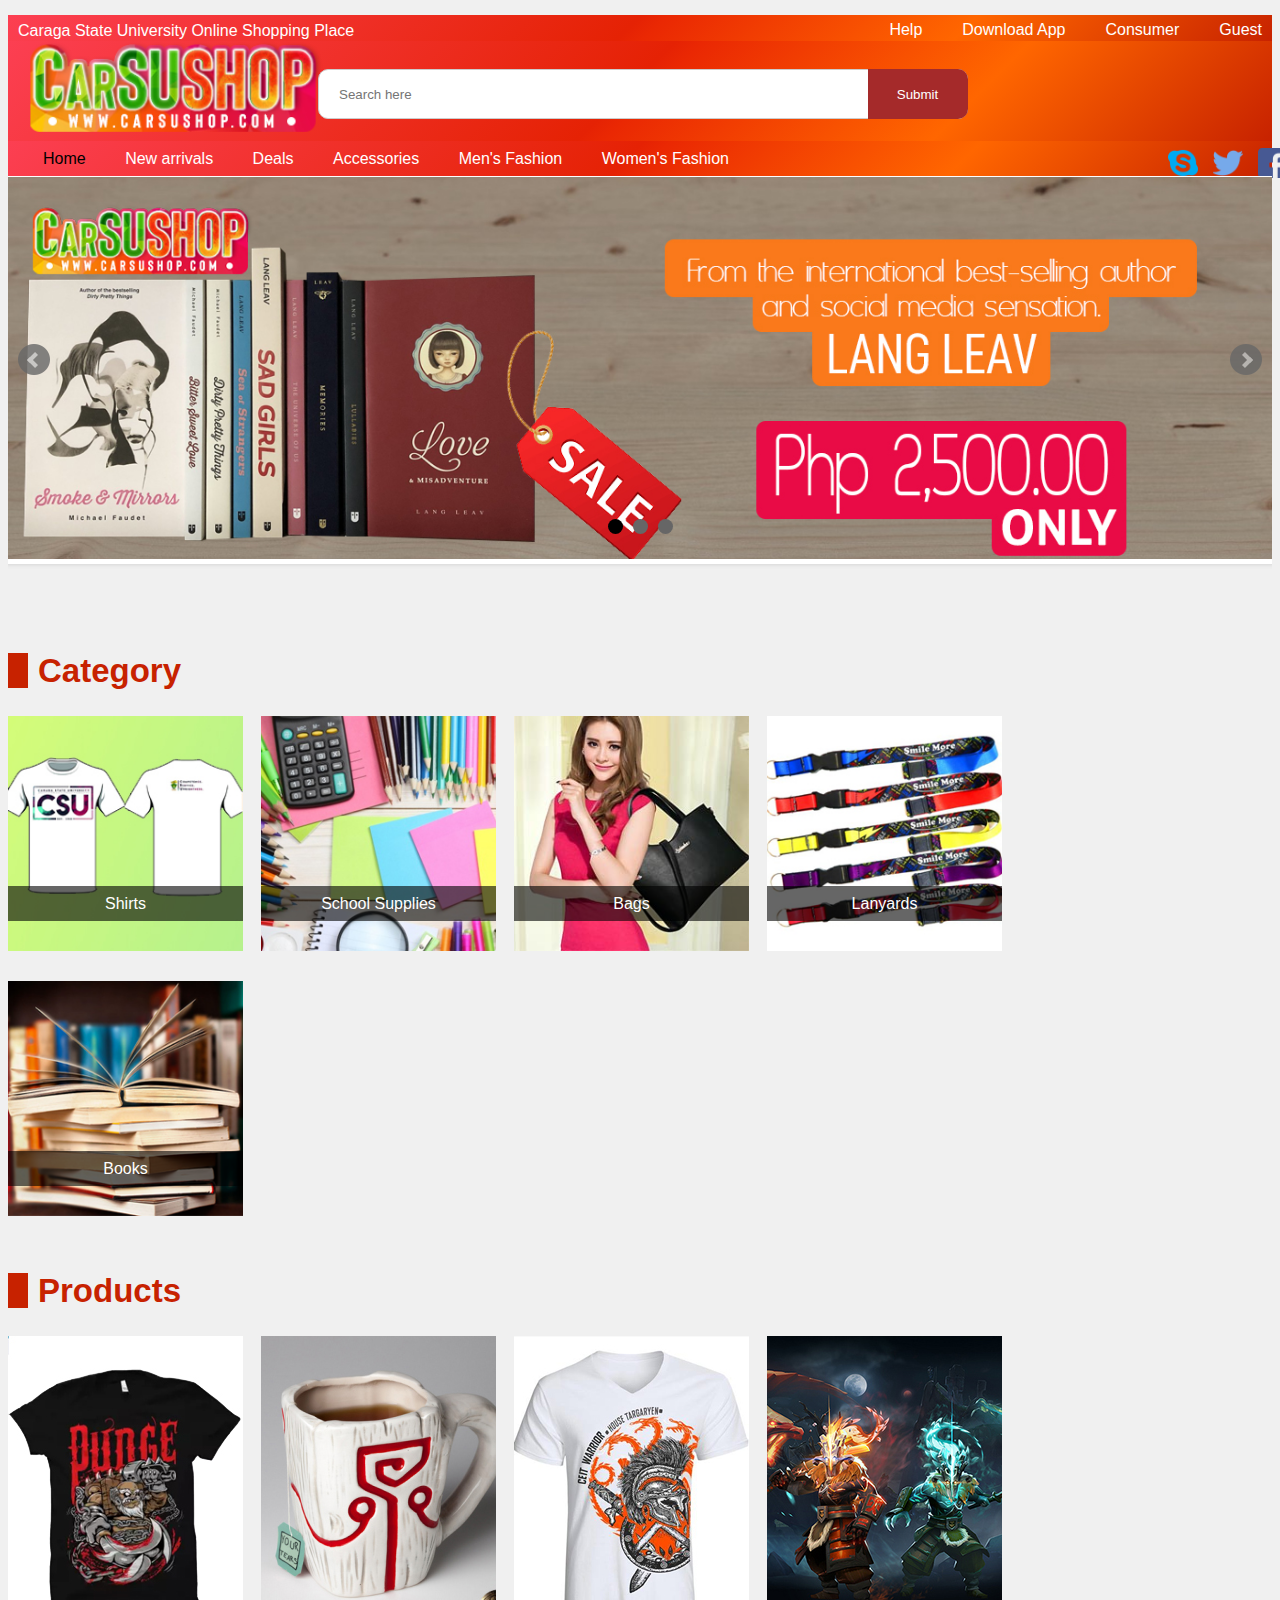
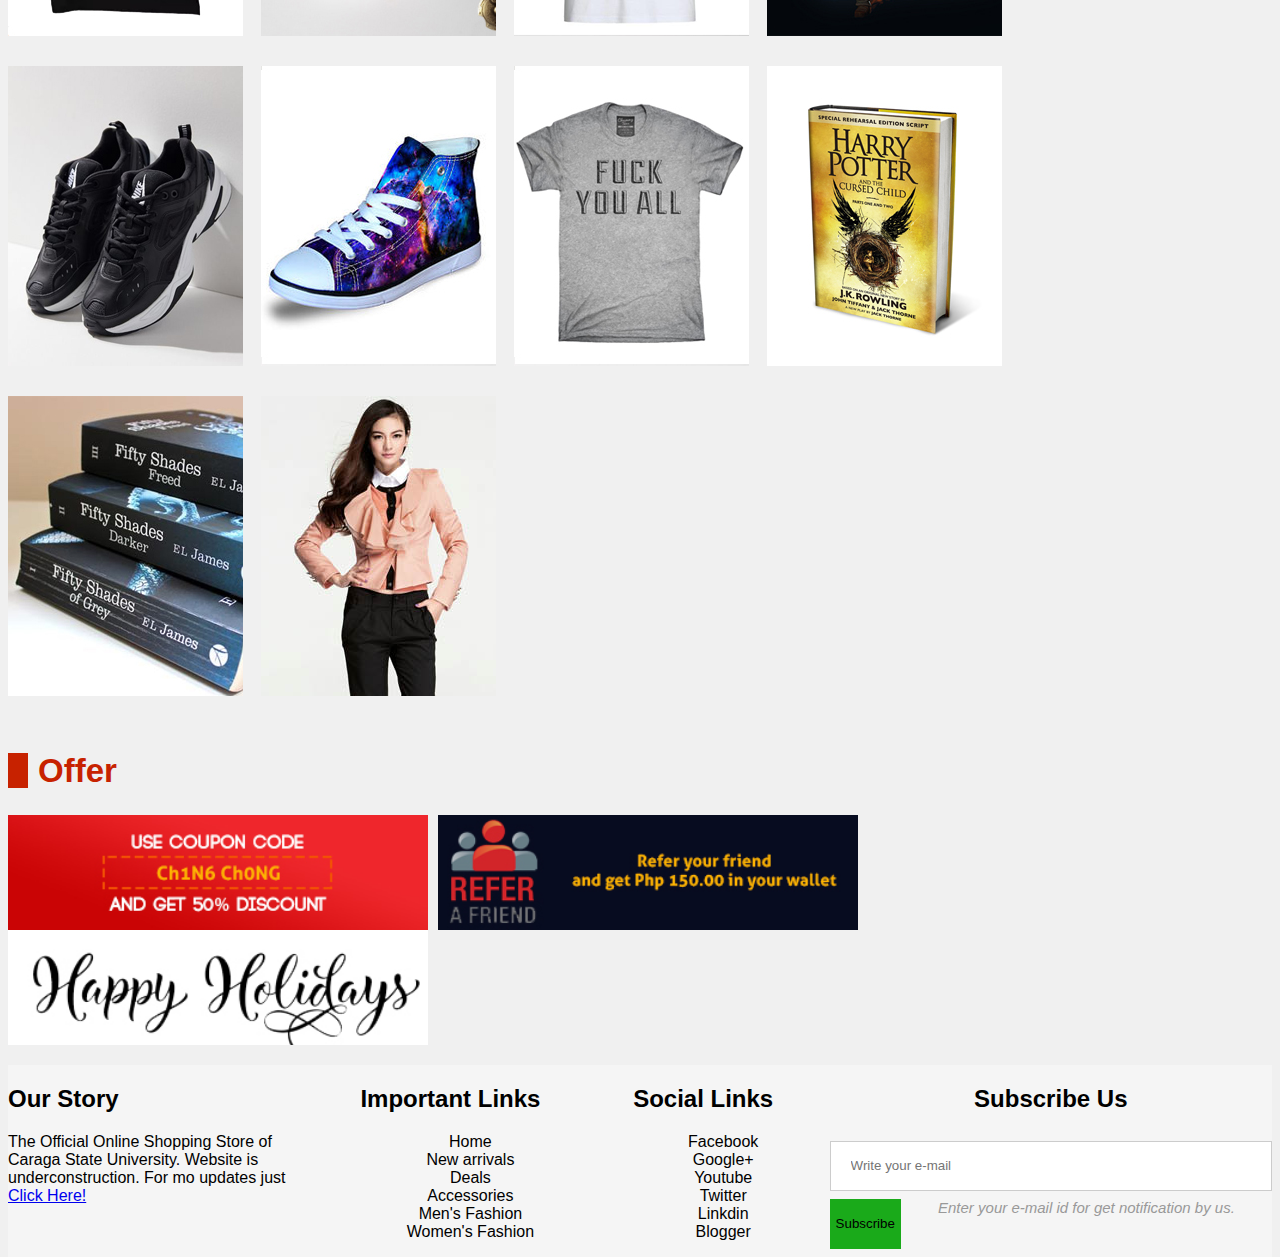
<file: CarSU Shop Online/index.html>
<html>

<head>
   <title>CarSU Online Shop</title>
    <link rel="shortcut icon" href="images/icons/CarSuLogo.png" />
    <link href="css/jquery.bxslider.css" rel="stylesheet" type="text/css">
    <link href="fa/css/font-awesome.min.css" rel="stylesheet">
    <link href="css/style.css" rel="stylesheet" type="text/css">
    <link rel="stylesheet" href="css/media.css">
</head>

<body>
    <div id="wrapper">
        <div id="header">
            <div id="subheader">
                <div class="container">
                      <p>Caraga State University Online Shopping Place</p>
                    <a href="#">Guest</a><a href="#">Consumer</a><a href="#">Download App</a><a href="#">Help</a>
                </div>
            </div>
            <!--==main header==-->
            <div id="main-header">
                <!--logo-->
                <div id="logo">
                     <a href="#"><img id = "img-logo" src="./images/Logo.png"></a> 
                </div>
                <!--==search area==-->
                <div id="search">
                    <form action="searcharea.html" method="get" name="frmSearch">
                        <input id = "searchbox" class="search-area" type="text" name="text" placeholder="Search here">
                        <input id = "searchbtn" class="search-btn" type="submit" name="submit" onclick="mysearch()">
                    </form>
                </div>
                <!--==user-menu==-->
                <div id="user-menu">
                    <li><a onclick="document.getElementById('id011').style.display='block'" style="width:auto;">Cart</a></li>
                    <li><a onclick="document.getElementById('id01').style.display='block'" style="width:auto;">Login</a></li>
                </div>
            </div>
        </div>
        <!----=====navigation bar==--->
        <div id="navigation">
           <a href="#" class="menu-togglr"><i class="fa fa-bars"></i></a>
            <nav id="mainav">
                <a  id = "highlight" href="index.html">Home</a>
                <a href="NewArrivals.html">New arrivals</a>
                <a href="Deals.html">Deals</a>
                <a href="accessories.html">Accessories</a>
                <a href="Men.html">Men's Fashion</a>
                <a href="Women.html">Women's Fashion</a>

                 <nav class="media-icons">
                <a onclick="window.open('http://www.facebook.com/page')"><img src="images/icons/facebook.png"></li></a>
                <a onclick="window.open('http://www.twitter.com/page')"><img src="images/icons/twitter.png"></li></a>
                <a onclick="window.open('http://www.skype.com/page')"><img src="images/icons/skype.png"></li></a>
                </nav>

            </nav>
        </div>

         <!--= Login Overlay=-->
        <div id="id01" class="modal">
  
          <form class="modal-content animate" action="/action_page.php">
            <div class="imglogocontainer">
              <span onclick="document.getElementById('id01').style.display='none'" class="close" title="Close Modal">&times;</span>
              <img src="./images/Logo.png" alt="Avatar" class="avatar">
            </div>
             <p id="welcome">Welcome to CarSUSHOP! Please login.</p>

            <div class="containerlogin">
              <label for="uname"><b>Username</b></label>
              <input type="text" placeholder="Enter Username" name="uname" required>

              <label for="psw"><b>Password</b></label>
              <input type="password" placeholder="Enter Password" name="psw" required>
                
              <button type="submit">Login</button>
              <label>
                <input type="checkbox" checked="checked" name="remember"> Remember me
              </label>
            </div>

            <div class="container-login-foot" style="background-color:#f1f1f1">
              <button type="button" onclick="document.getElementById('id01').style.display='none'" class="cancelbtn">Cancel</button>
              <span class="psw">Forgot <a href="#">password?</a></span>
            </div>
          </form>
        </div>

         <!--= Cart Overlay=-->
        <div id="id011" class="modal1">
  
          <form class="modal-content animate" action="/action_page.php">
            <div class="imglogocontainer">
              <span onclick="document.getElementById('id011').style.display='none'" class="close" title="Close Modal1">&times;</span>
              <img src="./images/Logo.png" alt="Avatar" class="avatar">
            </div>
             <p id="welcome">CART HERE!.</p>

            <div class="containerlogin">
            </div>

            <div class="container-login-foot" style="background-color:#f1f1f1">
              <button type="button" onclick="document.getElementById('id011').style.display='none'" class="cancelbtn">Cancel</button>
            </div>
          </form>
        </div>

        <!--============home-slider==-->
        <div id="slider">
            <ul class="bxslider">
                <li><img src="images/img1.jpg"></li>
                <li><img src="images/img2.jpg"></li>
                <li><img src="images/img3.jpg"></li>
            </ul>
        </div>
       <!----=====category boxes===----->
        <div class="container">
            <div id="heading-block">
                <h2>Category</h2>
            </div>
            <!---1st catbox--->
            <a href="#">
                <div class="catbox">
                    <img src="images/cat1.jpg" alt="Men-fashion">
                    <span>Shirts</span>
                </div>
            </a>
            <!---2nd catbox--->
            <a href="#">
                <div class="catbox">
                    <img src="images/cat2.jpg" alt="Men-fashion">
                    <span>School Supplies</span>
                </div>
            </a>
            <!---third catbox--->
            <a href="#">
                <div class="catbox">
                    <img src="images/cat3.jpg" alt="Men-fashion">
                    <span>Bags</span>
                </div>
            </a>
            <!---fourth catbox--->
            <a href="#">
                <div class="catbox">
                    <img src="images/cat4.jpg" alt="Men-fashion">
                    <span>Lanyards</span>
                </div>
            </a>
            <!---fifth catbox--->
            <a href="#">
                <div class="catbox">
                    <img src="images/cat5.jpg" alt="Men-fashion">
                    <span>Books</span>
                </div>
            </a>
            <!---HEADING OF CATEGORY-->
            <div id="heading-block">
                <h2>Products</h2>
            </div>
            <div class="prod-container">
                <!--first product-->
                <div class="prod-box">
                    <img src="images/pro1.jpg" alt="man suit">
                    <div class="prod-trans">
                        <div class="prod-feature">
                            <p>DOTA 2 Pudge Shirt</p>
                            <p style="color:#fff;font-weight:bold;">Price : Php 499.00</p>
                            <input type="button" value="Add to cart">
                        </div>
                    </div>
                </div>
                <!--second product-->
                <div class="prod-box">
                    <img src="images/pro2.jpg" alt="man suit">
                    <div class="prod-trans">
                        <div class="prod-feature">
                            <p>Juggernaut Mug</p>
                            <p style="color:#fff;font-weight:bold;">Price : Php 99.00</p>
                            <input type="button" value="Add to cart">
                        </div>
                    </div>
                </div>
                <!--third product-->
                <div class="prod-box">
                    <img src="images/pro3.jpg" alt="man suit">
                    <div class="prod-trans">
                        <div class="prod-feature">
                            <p>CEIT Shirt 2018</p>
                            <p style="color:#fff;font-weight:bold;">Price : Php 299.00</p>
                            <input type="button" value="Add to cart">
                        </div>
                    </div>
                </div>
                <!--fourth product-->
                <div class="prod-box">
                    <img src="images/pro4.jpg" alt="man suit">
                    <div class="prod-trans">
                        <div class="prod-feature">
                            <p>Juggernaut Arcana</p>
                            <p style="color:#fff;font-weight:bold;">Price : Php 1700.00</p>
                            <input type="button" value="Add to cart">
                        </div>
                    </div>
                </div>
                <!--fifth product-->
                <div class="prod-box">
                    <img src="images/pro5.jpg" alt="man suit">
                    <div class="prod-trans">
                        <div class="prod-feature">
                            <p>Nike Sneakers</p>
                            <p style="color:#fff;font-weight:bold;">Price : Php 1999.00</p>
                            <input type="button" value="Add to cart">
                        </div>
                    </div>
                </div>
                <!--first product-->
                <div class="prod-box">
                    <img src="images/pro6.jpg" alt="man suit">
                    <div class="prod-trans">
                        <div class="prod-feature">
                            <p>Galaxy Shoes</p>
                            <p style="color:#fff;font-weight:bold;">Price : Php 1200.00</p>
                            <input type="button" value="Add to cart">
                        </div>
                    </div>
                </div>
                <!--first product-->
                <div class="prod-box">
                    <img src="images/pro7.jpg" alt="man suit">
                    <div class="prod-trans">
                        <div class="prod-feature">
                            <p>Fuck You All Shirt</p>
                            <p style="color:#fff;font-weight:bold;">Price : Php 299.00</p>
                            <input type="button" value="Add to cart">
                        </div>
                    </div>
                </div>
                <!--first product-->
                <div class="prod-box">
                    <img src="images/pro8.jpg" alt="man suit">
                    <div class="prod-trans">
                        <div class="prod-feature">
                            <p>Harry Potter and the Cursed Child</p>
                            <p style="color:#fff;font-weight:bold;">Price : Php 1500.00</p>
                            <input type="button" value="Add to cart">
                        </div>
                    </div>
                </div>
                <!--first product-->
                <div class="prod-box">
                    <img src="images/pro9.jpg" alt="man suit">
                    <div class="prod-trans">
                        <div class="prod-feature">
                            <p>Fifty Shades Book</p>
                            <p style="color:#fff;font-weight:bold;">Price : Php 2500.00</p>
                            <input type="button" value="Add to cart">
                        </div>
                    </div>
                </div>
                <!--first product-->
                <div class="prod-box">
                    <img src="images/pro10.jpg" alt="man suit">
                    <div class="prod-trans">
                        <div class="prod-feature">
                            <p>Ladies jacket</p>
                            <p style="color:#fff;font-weight:bold;">Price : Php1500</p>
                            <input type="button" value="Add to cart">
                        </div>
                    </div>
                </div>
            </div>
            <div class="container">
                <div id="heading-block">
                    <h2>Offer</h2>
                </div>
                <!--offer-boxes-->
                <div class="offer">
                    <a href="#"><img src="images/offer1.JPG"></a>
                </div>
                <div class="offer">
                    <a href="#"><img src="images/offer2.JPG"></a>
                </div>
                <div class="offer">
                    <a href="#"><img src="images/offer3.JPG"></a>
                </div>
            </div>
        </div>
        <div id="footer">
            <div class="container">
                <div class="footer_sub">
                    <h2>Our Story</h2>
                 <p>The Official Online Shopping Store of Caraga State University. Website is underconstruction. For mo updates just <span><a href="#">Click Here!</a></span> </p>
                </div>
                <div class="footer_sub_2">
                    <center>
                        <h2>Important Links</h2>
                        <ul>
                            <li><a href="#">Home</a></li>
                            <li><a href="NewArrivals.html">New arrivals</a></li>
                            <li><a href="Deals.html">Deals</a></li>
                            <li><a href="accessories.html">Accessories</a></li>
                            <li><a href="Men-fashion.html">Men's Fashion</a></li>
                            <li><a href="Women">Women's Fashion</a></li>
                        </ul>
                    </center>
                </div>
                <div class="footer_sub_2">
                    <center>
                        <h2>Social Links</h2>
                        <ul>
                            <li><a onclick="window.open('http://www.facebook.com/page')">Facebook</a></li>
                            <li><a onclick="window.open('http://www.google.com/page')">Google+</a></li>
                            <li><a onclick="window.open('http://www.youtube.com/page')">Youtube</a></li>
                            <li><a onclick="window.open('http://www.twitter.com/page')">Twitter</a></li>
                            <li><a onclick="window.open('http://www.Linkdin.com/page')">Linkdin</a></li>
                            <li><a onclick="window.open('http://www.Blogger.com/page')">Blogger</a></li>
                        </ul>
                    </center>
                </div>
                <div class="footer_sub_3">
                    <center>
                        <h2>Subscribe Us</h2>
                        <input type="text" name="subs" placeholder="Write your e-mail" class="subs">
                        <input type="submit" name="submit_btn" value="Subscribe" class="sub_btn">
                        <p class="sub_p">Enter your e-mail id for get notification by us.</p>
                    </center>
                </div>
            </div>
        </div>

    </div>
    <script src="js/jquery.js"></script>
    <script src="js/jquery.bxslider.min.js"></script>
    <script src="js/my.js"></script>
</body>

</html>
</file>
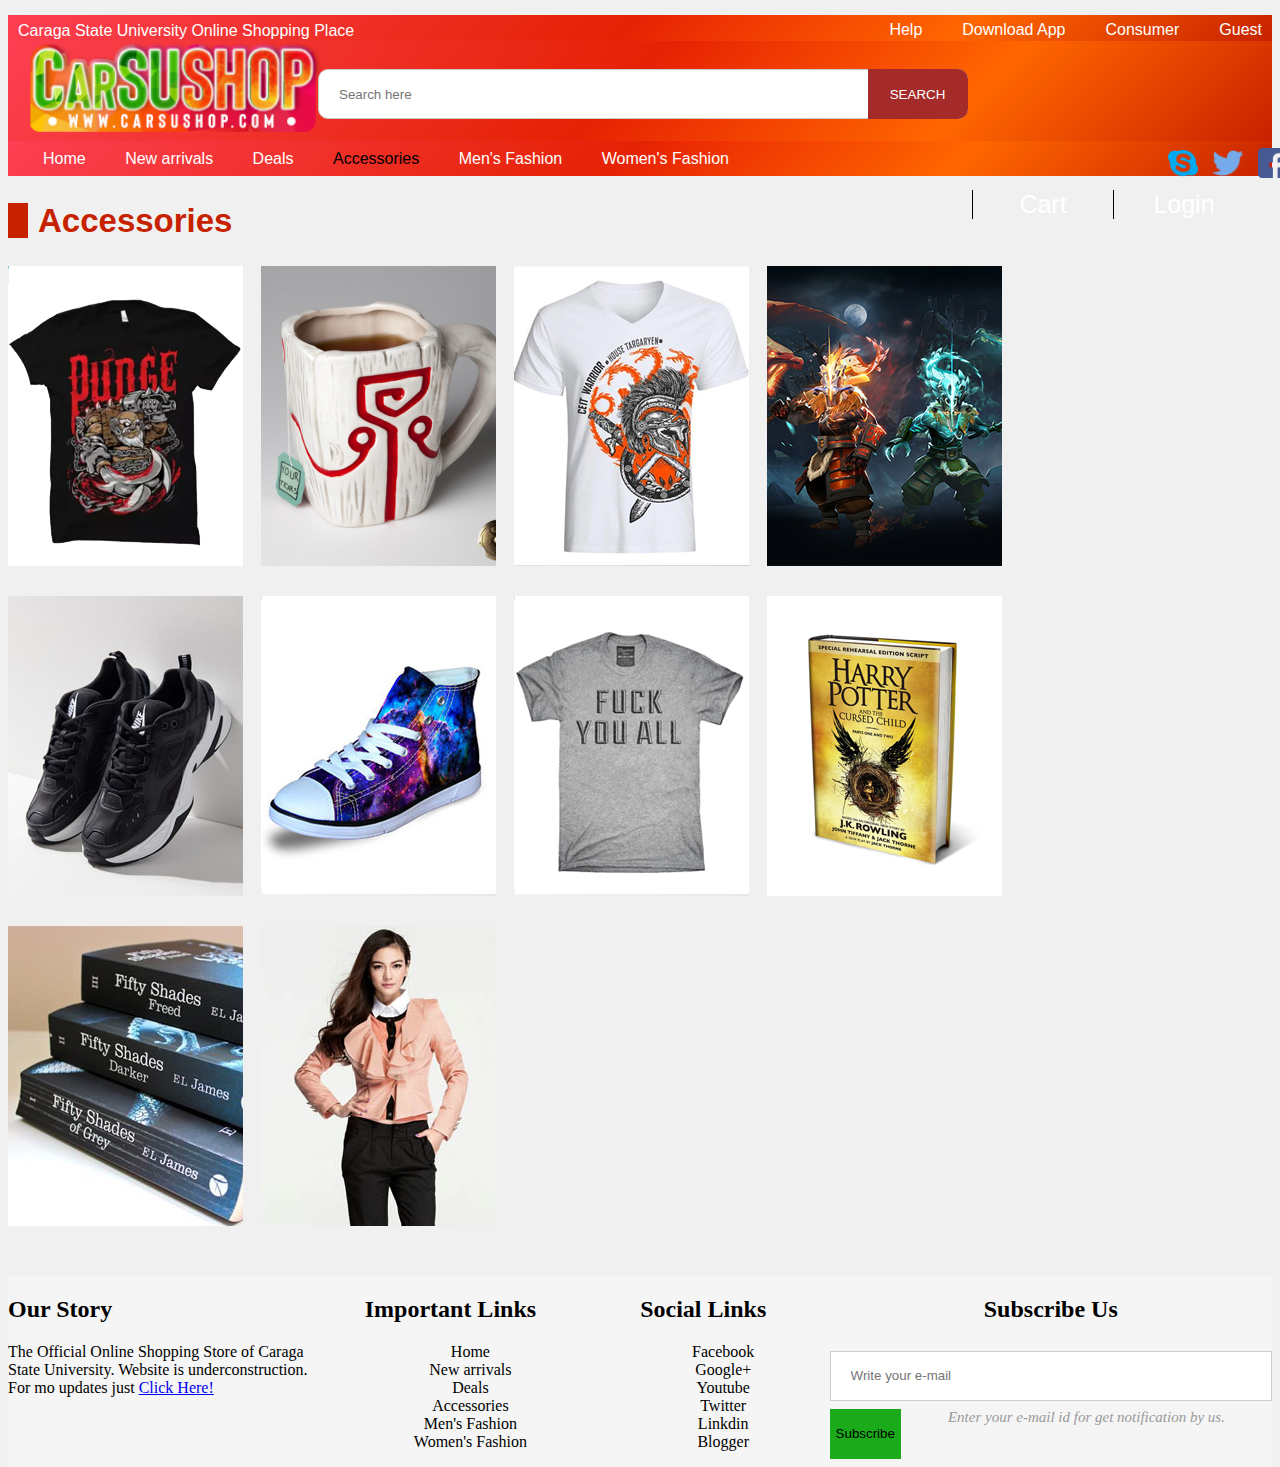
<file: CarSU Shop Online/accessories.html>
<html>

<head>
   <title>CarSU Online Shop</title>
    <link rel="shortcut icon" href="images/icons/CarSuLogo.png" />
    <link href="css/jquery.bxslider.css" rel="stylesheet" type="text/css">
    <link href="fa/css/font-awesome.min.css" rel="stylesheet">
    <link href="css/style.css" rel="stylesheet" type="text/css">
    <link rel="stylesheet" href="css/media.css">
</head>

<body>
    <div id="wrapper">
        <div id="header">
            <div id="subheader">
                <div class="container">
                      <p>Caraga State University Online Shopping Place</p>
                    <a href="#">Guest</a><a href="#">Consumer</a><a href="#">Download App</a><a href="#">Help</a>
                </div>
            </div>
            <!--==main header==-->
            <div id="main-header">
                <!--logo-->
                <div id="logo">
                     <a href="index.html"><img id = "img-logo" src="./images/Logo.png"></a> 
                </div>
                <!--==search area==-->
                <div id="search">
                    <form action="">
                        <input class="search-area" type="text" name="text" placeholder="Search here">
                        <input class="search-btn" type="submit" name="submit" value="SEARCH">

                    </form>
                </div>
                <!--==user-menu==-->
                <div id="user-menu">
                    <li><a onclick="document.getElementById('id011').style.display='block'" style="width:auto;">Cart</a></li>
                    <li><a onclick="document.getElementById('id01').style.display='block'" style="width:auto;">Login</a></li>
                </div>
            </div>
        </div>
        <!----=====navigation bar==--->
        <div id="navigation">
           <a href="#" class="menu-togglr"><i class="fa fa-bars"></i></a>
            <nav id="mainav">
                <a href="index.html">Home</a>
                <a href="NewArrivals.html">New arrivals</a>
                <a href="Deals.html">Deals</a>
                <a id= "highlight" href="#">Accessories</a>
                <a href="Men.html">Men's Fashion</a>
                <a href="Women.html">Women's Fashion</a>

                <nav class="media-icons">
                <a onclick="window.open('http://www.facebook.com/page')"><img src="images/icons/facebook.png"></li></a>
                <a onclick="window.open('http://www.twitter.com/page')"><img src="images/icons/twitter.png"></li></a>
                <a onclick="window.open('http://www.skype.com/page')"><img src="images/icons/skype.png"></li></a>
                </nav>
            </nav>

        </div>

         <!--= Login Overlay=-->
        <div id="id01" class="modal">
  
          <form class="modal-content animate" action="/action_page.php">
            <div class="imglogocontainer">
              <span onclick="document.getElementById('id01').style.display='none'" class="close" title="Close Modal">&times;</span>
              <img src="./images/Logo.png" alt="Avatar" class="avatar">
            </div>
             <p id="welcome">Welcome to CarSUSHOP! Please login.</p>

            <div class="containerlogin">
              <label for="uname"><b>Username</b></label>
              <input type="text" placeholder="Enter Username" name="uname" required>

              <label for="psw"><b>Password</b></label>
              <input type="password" placeholder="Enter Password" name="psw" required>
                
              <button type="submit">Login</button>
              <label>
                <input type="checkbox" checked="checked" name="remember"> Remember me
              </label>
            </div>

            <div class="container-login-foot" style="background-color:#f1f1f1">
              <button type="button" onclick="document.getElementById('id01').style.display='none'" class="cancelbtn">Cancel</button>
              <span class="psw">Forgot <a href="#">password?</a></span>
            </div>
          </form>
        </div>

         <!--= Cart Overlay=-->
        <div id="id011" class="modal1">
  
          <form class="modal-content animate" action="/action_page.php">
            <div class="imglogocontainer">
              <span onclick="document.getElementById('id011').style.display='none'" class="close" title="Close Modal1">&times;</span>
              <img src="./images/Logo.png" alt="Avatar" class="avatar">
            </div>
             <p id="welcome">CART HERE!.</p>

            <div class="containerlogin">
            </div>

            <div class="container-login-foot" style="background-color:#f1f1f1">
              <button type="button" onclick="document.getElementById('id011').style.display='none'" class="cancelbtn">Cancel</button>
            </div>
          </form>
        </div>

            <!---HEADING OF CATEGORY-->
            <div id="heading-block">
                <h2>Accessories</h2>
            </div>
            <div class="prod-container">
                <!--first product-->
                <div class="prod-box">
                    <img src="images/pro1.jpg" alt="man suit">
                    <div class="prod-trans">
                        <div class="prod-feature">
                            <p>DOTA 2 Pudge Shirt</p>
                            <p style="color:#fff;font-weight:bold;">Price : Php 499.00</p>
                            <input type="button" value="Add to cart">
                        </div>
                    </div>
                </div>
                <!--second product-->
                <div class="prod-box">
                    <img src="images/pro2.jpg" alt="man suit">
                    <div class="prod-trans">
                        <div class="prod-feature">
                            <p>Juggernaut Mug</p>
                            <p style="color:#fff;font-weight:bold;">Price : Php 99.00</p>
                            <input type="button" value="Add to cart">
                        </div>
                    </div>
                </div>
                <!--third product-->
                <div class="prod-box">
                    <img src="images/pro3.jpg" alt="man suit">
                    <div class="prod-trans">
                        <div class="prod-feature">
                            <p>CEIT Shirt 2018</p>
                            <p style="color:#fff;font-weight:bold;">Price : Php 299.00</p>
                            <input type="button" value="Add to cart">
                        </div>
                    </div>
                </div>
                <!--fourth product-->
                <div class="prod-box">
                    <img src="images/pro4.jpg" alt="man suit">
                    <div class="prod-trans">
                        <div class="prod-feature">
                            <p>Juggernaut Arcana</p>
                            <p style="color:#fff;font-weight:bold;">Price : Php 1700.00</p>
                            <input type="button" value="Add to cart">
                        </div>
                    </div>
                </div>
                <!--fifth product-->
                <div class="prod-box">
                    <img src="images/pro5.jpg" alt="man suit">
                    <div class="prod-trans">
                        <div class="prod-feature">
                            <p>Nike Sneakers</p>
                            <p style="color:#fff;font-weight:bold;">Price : Php 1999.00</p>
                            <input type="button" value="Add to cart">
                        </div>
                    </div>
                </div>
                <!--first product-->
                <div class="prod-box">
                    <img src="images/pro6.jpg" alt="man suit">
                    <div class="prod-trans">
                        <div class="prod-feature">
                            <p>Galaxy Shoes</p>
                            <p style="color:#fff;font-weight:bold;">Price : Php 1200.00</p>
                            <input type="button" value="Add to cart">
                        </div>
                    </div>
                </div>
                <!--first product-->
                <div class="prod-box">
                    <img src="images/pro7.jpg" alt="man suit">
                    <div class="prod-trans">
                        <div class="prod-feature">
                            <p>Fuck You All Shirt</p>
                            <p style="color:#fff;font-weight:bold;">Price : Php 299.00</p>
                            <input type="button" value="Add to cart">
                        </div>
                    </div>
                </div>
                <!--first product-->
                <div class="prod-box">
                    <img src="images/pro8.jpg" alt="man suit">
                    <div class="prod-trans">
                        <div class="prod-feature">
                            <p>Harry Potter and the Cursed Child</p>
                            <p style="color:#fff;font-weight:bold;">Price : Php 1500.00</p>
                            <input type="button" value="Add to cart">
                        </div>
                    </div>
                </div>
                <!--first product-->
                <div class="prod-box">
                    <img src="images/pro9.jpg" alt="man suit">
                    <div class="prod-trans">
                        <div class="prod-feature">
                            <p>Fifty Shades Book</p>
                            <p style="color:#fff;font-weight:bold;">Price : Php 2500.00</p>
                            <input type="button" value="Add to cart">
                        </div>
                    </div>
                </div>
                <!--first product-->
                <div class="prod-box">
                    <img src="images/pro10.jpg" alt="man suit">
                    <div class="prod-trans">
                        <div class="prod-feature">
                            <p>Ladies jacket</p>
                            <p style="color:#fff;font-weight:bold;">Price : Php1500</p>
                            <input type="button" value="Add to cart">
                        </div>
                    </div>
                </div>
            </div>
        </div>
        <div id="footer">
            <div class="container">
                <div class="footer_sub">
                    <h2>Our Story</h2>
                 <p>The Official Online Shopping Store of Caraga State University. Website is underconstruction. For mo updates just <span><a href="#">Click Here!</a></span> </p>
                </div>
                <div class="footer_sub_2">
                    <center>
                        <h2>Important Links</h2>
                       <ul>
                            <li><a href="#">Home</a></li>
                            <li><a href="NewArrivals.html">New arrivals</a></li>
                            <li><a href="Deals.html">Deals</a></li>
                            <li><a href="accessories.html">Accessories</a></li>
                            <li><a href="Men-fashion.html">Men's Fashion</a></li>
                            <li><a href="Women">Women's Fashion</a></li>
                        </ul>
                    </center>
                </div>
                <div class="footer_sub_2">
                    <center>
                        <h2>Social Links</h2>
                        <ul>
                            <li><a onclick="window.open('http://www.facebook.com/page')">Facebook</a></li>
                            <li><a onclick="window.open('http://www.google.com/page')">Google+</a></li>
                            <li><a onclick="window.open('http://www.youtube.com/page')">Youtube</a></li>
                            <li><a onclick="window.open('http://www.twitter.com/page')">Twitter</a></li>
                            <li><a onclick="window.open('http://www.Linkdin.com/page')">Linkdin</a></li>
                            <li><a onclick="window.open('http://www.Blogger.com/page')">Blogger</a></li>
                        </ul>
                    </center>
                </div>
                <div class="footer_sub_3">
                    <center>
                        <h2>Subscribe Us</h2>
                        <input type="text" name="subs" placeholder="Write your e-mail" class="subs">
                        <input type="submit" name="submit_btn" value="Subscribe" class="sub_btn">
                        <p class="sub_p">Enter your e-mail id for get notification by us.</p>
                    </center>
                </div>
            </div>
        </div>

    </div>
    <script src="js/jquery.js"></script>
    <script src="js/jquery.bxslider.min.js"></script>
    <script src="js/my.js"></script>
</body>

</html>
</file>
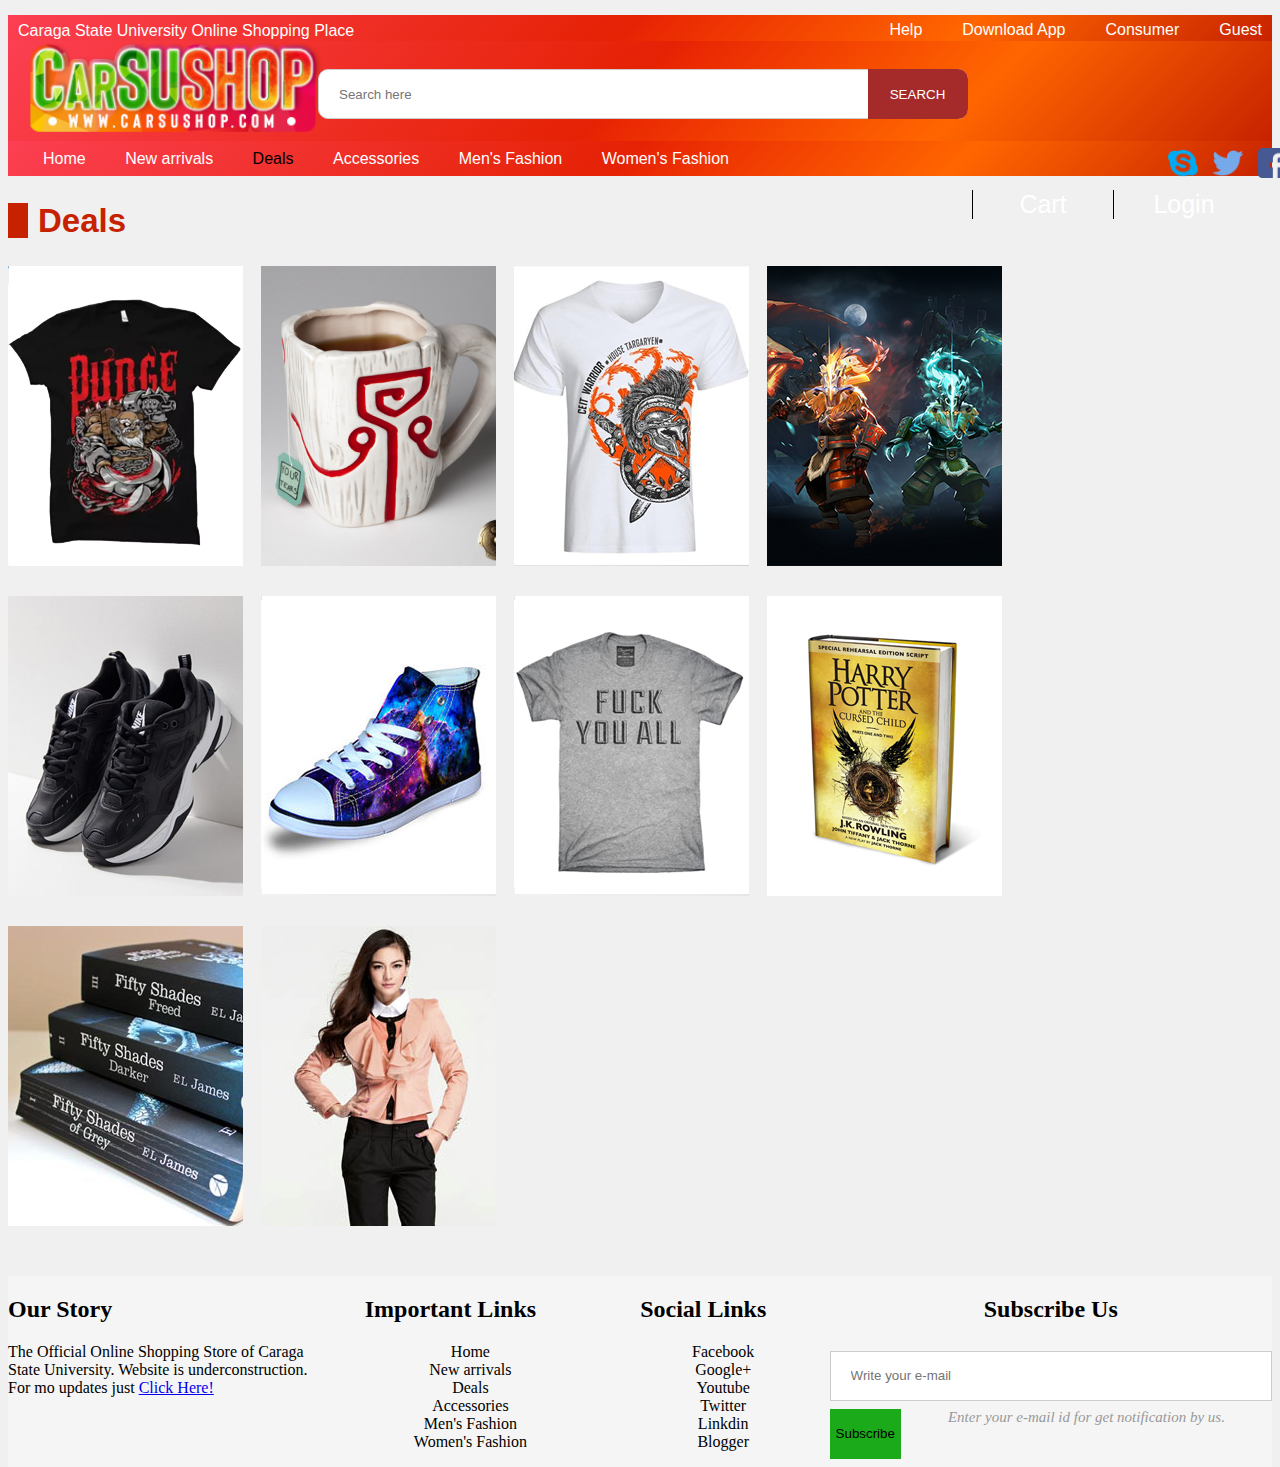
<file: CarSU Shop Online/Deals.html>
<html>

<head>
   <title>CarSU Online Shop</title>
    <link rel="shortcut icon" href="images/icons/CarSuLogo.png" />
    <link href="css/jquery.bxslider.css" rel="stylesheet" type="text/css">
    <link href="fa/css/font-awesome.min.css" rel="stylesheet">
    <link href="css/style.css" rel="stylesheet" type="text/css">
    <link rel="stylesheet" href="css/media.css">
</head>

<body>
    <div id="wrapper">
        <div id="header">
            <div id="subheader">
                <div class="container">
                      <p>Caraga State University Online Shopping Place</p>
                    <a href="#">Guest</a><a href="#">Consumer</a><a href="#">Download App</a><a href="#">Help</a>
                </div>
            </div>
            <!--==main header==-->
            <div id="main-header">
                <!--logo-->
                <div id="logo">
                     <a href="index.html"><img id = "img-logo" src="./images/Logo.png"></a> 
                </div>
                <!--==search area==-->
                <div id="search">
                    <form action="">
                        <input class="search-area" type="text" name="text" placeholder="Search here">
                        <input class="search-btn" type="submit" name="submit" value="SEARCH">

                    </form>
                </div>
                <!--==user-menu==-->
                <div id="user-menu">
                    <li><a onclick="document.getElementById('id011').style.display='block'" style="width:auto;">Cart</a></li>
                    <li><a onclick="document.getElementById('id01').style.display='block'" style="width:auto;">Login</a></li>
                </div>
            </div>
        </div>
        <!----=====navigation bar==--->
        <div id="navigation">
           <a href="#" class="menu-togglr"><i class="fa fa-bars"></i></a>
            <nav id="mainav">
                <a href="index.html">Home</a>
                <a href="NewArrivals.html">New arrivals</a>
                <a id= "highlight" href="#">Deals</a>
                <a href="Accessories.html">Accessories</a>
                <a href="Men.html">Men's Fashion</a>
                <a href="Women.html">Women's Fashion</a>

                  <nav class="media-icons">
                <a onclick="window.open('http://www.facebook.com/page')"><img src="images/icons/facebook.png"></li></a>
                <a onclick="window.open('http://www.twitter.com/page')"><img src="images/icons/twitter.png"></li></a>
                <a onclick="window.open('http://www.skype.com/page')"><img src="images/icons/skype.png"></li></a>
                </nav>

            </nav>
        </div>

         <!--= Login Overlay=-->
        <div id="id01" class="modal">
  
          <form class="modal-content animate" action="/action_page.php">
            <div class="imglogocontainer">
              <span onclick="document.getElementById('id01').style.display='none'" class="close" title="Close Modal">&times;</span>
              <img src="./images/Logo.png" alt="Avatar" class="avatar">
            </div>
             <p id="welcome">Welcome to CarSUSHOP! Please login.</p>

            <div class="containerlogin">
              <label for="uname"><b>Username</b></label>
              <input type="text" placeholder="Enter Username" name="uname" required>

              <label for="psw"><b>Password</b></label>
              <input type="password" placeholder="Enter Password" name="psw" required>
                
              <button type="submit">Login</button>
              <label>
                <input type="checkbox" checked="checked" name="remember"> Remember me
              </label>
            </div>

            <div class="container-login-foot" style="background-color:#f1f1f1">
              <button type="button" onclick="document.getElementById('id01').style.display='none'" class="cancelbtn">Cancel</button>
              <span class="psw">Forgot <a href="#">password?</a></span>
            </div>
          </form>
        </div>

         <!--= Cart Overlay=-->
        <div id="id011" class="modal1">
  
          <form class="modal-content animate" action="/action_page.php">
            <div class="imglogocontainer">
              <span onclick="document.getElementById('id011').style.display='none'" class="close" title="Close Modal1">&times;</span>
              <img src="./images/Logo.png" alt="Avatar" class="avatar">
            </div>
             <p id="welcome">CART HERE!.</p>

            <div class="containerlogin">
            </div>

            <div class="container-login-foot" style="background-color:#f1f1f1">
              <button type="button" onclick="document.getElementById('id011').style.display='none'" class="cancelbtn">Cancel</button>
            </div>
          </form>
        </div>

            <!---HEADING OF CATEGORY-->
            <div id="heading-block">
                <h2>Deals</h2>
            </div>
            <div class="prod-container">
                <!--first product-->
                <div class="prod-box">
                    <img src="images/pro1.jpg" alt="man suit">
                    <div class="prod-trans">
                        <div class="prod-feature">
                            <p>DOTA 2 Pudge Shirt</p>
                            <p style="color:#fff;font-weight:bold;">Price : Php 499.00</p>
                            <input type="button" value="Add to cart">
                        </div>
                    </div>
                </div>
                <!--second product-->
                <div class="prod-box">
                    <img src="images/pro2.jpg" alt="man suit">
                    <div class="prod-trans">
                        <div class="prod-feature">
                            <p>Juggernaut Mug</p>
                            <p style="color:#fff;font-weight:bold;">Price : Php 99.00</p>
                            <input type="button" value="Add to cart">
                        </div>
                    </div>
                </div>
                <!--third product-->
                <div class="prod-box">
                    <img src="images/pro3.jpg" alt="man suit">
                    <div class="prod-trans">
                        <div class="prod-feature">
                            <p>CEIT Shirt 2018</p>
                            <p style="color:#fff;font-weight:bold;">Price : Php 299.00</p>
                            <input type="button" value="Add to cart">
                        </div>
                    </div>
                </div>
                <!--fourth product-->
                <div class="prod-box">
                    <img src="images/pro4.jpg" alt="man suit">
                    <div class="prod-trans">
                        <div class="prod-feature">
                            <p>Juggernaut Arcana</p>
                            <p style="color:#fff;font-weight:bold;">Price : Php 1700.00</p>
                            <input type="button" value="Add to cart">
                        </div>
                    </div>
                </div>
                <!--fifth product-->
                <div class="prod-box">
                    <img src="images/pro5.jpg" alt="man suit">
                    <div class="prod-trans">
                        <div class="prod-feature">
                            <p>Nike Sneakers</p>
                            <p style="color:#fff;font-weight:bold;">Price : Php 1999.00</p>
                            <input type="button" value="Add to cart">
                        </div>
                    </div>
                </div>
                <!--first product-->
                <div class="prod-box">
                    <img src="images/pro6.jpg" alt="man suit">
                    <div class="prod-trans">
                        <div class="prod-feature">
                            <p>Galaxy Shoes</p>
                            <p style="color:#fff;font-weight:bold;">Price : Php 1200.00</p>
                            <input type="button" value="Add to cart">
                        </div>
                    </div>
                </div>
                <!--first product-->
                <div class="prod-box">
                    <img src="images/pro7.jpg" alt="man suit">
                    <div class="prod-trans">
                        <div class="prod-feature">
                            <p>Fuck You All Shirt</p>
                            <p style="color:#fff;font-weight:bold;">Price : Php 299.00</p>
                            <input type="button" value="Add to cart">
                        </div>
                    </div>
                </div>
                <!--first product-->
                <div class="prod-box">
                    <img src="images/pro8.jpg" alt="man suit">
                    <div class="prod-trans">
                        <div class="prod-feature">
                            <p>Harry Potter and the Cursed Child</p>
                            <p style="color:#fff;font-weight:bold;">Price : Php 1500.00</p>
                            <input type="button" value="Add to cart">
                        </div>
                    </div>
                </div>
                <!--first product-->
                <div class="prod-box">
                    <img src="images/pro9.jpg" alt="man suit">
                    <div class="prod-trans">
                        <div class="prod-feature">
                            <p>Fifty Shades Book</p>
                            <p style="color:#fff;font-weight:bold;">Price : Php 2500.00</p>
                            <input type="button" value="Add to cart">
                        </div>
                    </div>
                </div>
                <!--first product-->
                <div class="prod-box">
                    <img src="images/pro10.jpg" alt="man suit">
                    <div class="prod-trans">
                        <div class="prod-feature">
                            <p>Ladies jacket</p>
                            <p style="color:#fff;font-weight:bold;">Price : Php1500</p>
                            <input type="button" value="Add to cart">
                        </div>
                    </div>
                </div>
            </div>
        </div>
        <div id="footer">
            <div class="container">
                <div class="footer_sub">
                    <h2>Our Story</h2>
                 <p>The Official Online Shopping Store of Caraga State University. Website is underconstruction. For mo updates just <span><a href="#">Click Here!</a></span> </p>
                </div>
                <div class="footer_sub_2">
                    <center>
                        <h2>Important Links</h2>
                        <ul>
                            <li><a href="#">Home</a></li>
                            <li><a href="NewArrivals.html">New arrivals</a></li>
                            <li><a href="Deals.html">Deals</a></li>
                            <li><a href="accessories.html">Accessories</a></li>
                            <li><a href="Men-fashion.html">Men's Fashion</a></li>
                            <li><a href="Women">Women's Fashion</a></li>
                        </ul>
                    </center>
                </div>
                <div class="footer_sub_2">
                    <center>
                        <h2>Social Links</h2>
                        <ul>
                            <li><a onclick="window.open('http://www.facebook.com/page')">Facebook</a></li>
                            <li><a onclick="window.open('http://www.google.com/page')">Google+</a></li>
                            <li><a onclick="window.open('http://www.youtube.com/page')">Youtube</a></li>
                            <li><a onclick="window.open('http://www.twitter.com/page')">Twitter</a></li>
                            <li><a onclick="window.open('http://www.Linkdin.com/page')">Linkdin</a></li>
                            <li><a onclick="window.open('http://www.Blogger.com/page')">Blogger</a></li>
                        </ul>
                    </center>
                </div>
                <div class="footer_sub_3">
                    <center>
                        <h2>Subscribe Us</h2>
                        <input type="text" name="subs" placeholder="Write your e-mail" class="subs">
                        <input type="submit" name="submit_btn" value="Subscribe" class="sub_btn">
                        <p class="sub_p">Enter your e-mail id for get notification by us.</p>
                    </center>
                </div>
            </div>
        </div>

    </div>
    <script src="js/jquery.js"></script>
    <script src="js/jquery.bxslider.min.js"></script>
    <script src="js/my.js"></script>
</body>

</html>
</file>
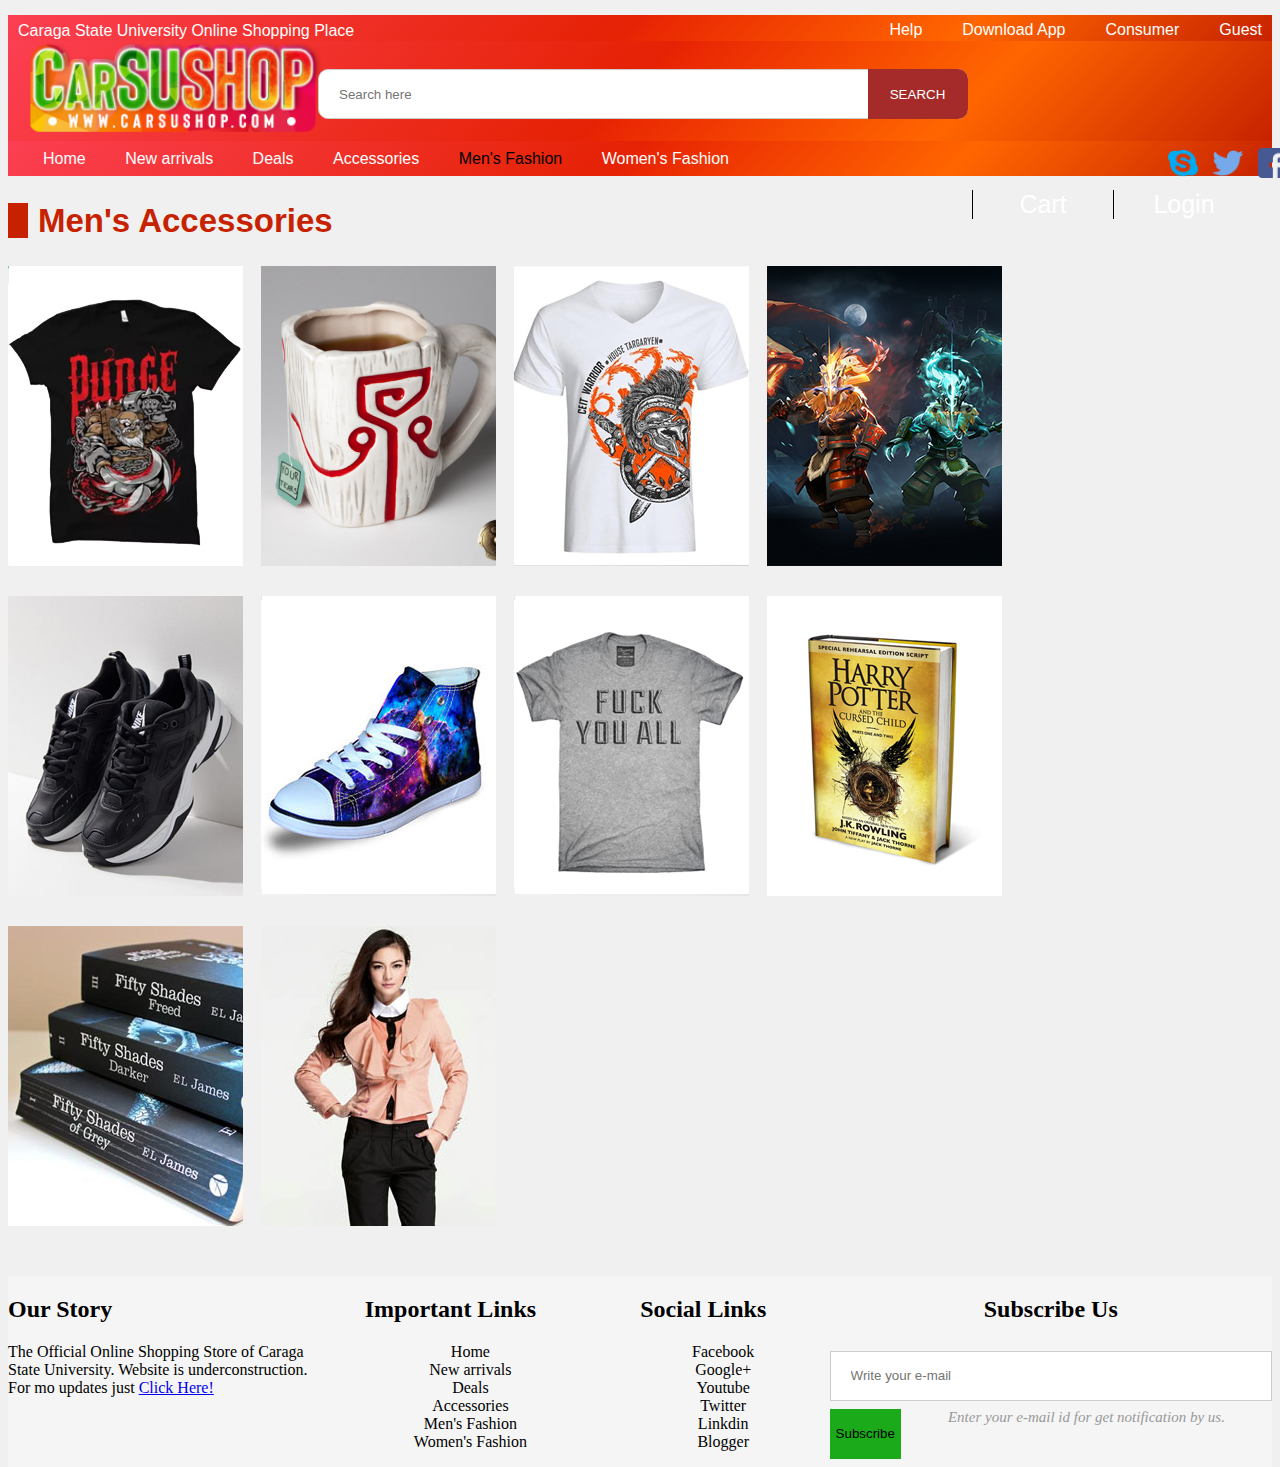
<file: CarSU Shop Online/Men.html>
<html>

<head>
   <title>CarSU Online Shop</title>
    <link rel="shortcut icon" href="images/icons/CarSuLogo.png" />
    <link href="css/jquery.bxslider.css" rel="stylesheet" type="text/css">
    <link href="fa/css/font-awesome.min.css" rel="stylesheet">
    <link href="css/style.css" rel="stylesheet" type="text/css">
    <link rel="stylesheet" href="css/media.css">
</head>

<body>
    <div id="wrapper">
        <div id="header">
            <div id="subheader">
                <div class="container">
                      <p>Caraga State University Online Shopping Place</p>
                    <a href="#">Guest</a><a href="#">Consumer</a><a href="#">Download App</a><a href="#">Help</a>
                </div>
            </div>
            <!--==main header==-->
            <div id="main-header">
                <!--logo-->
                <div id="logo">
                     <a href="index.html"><img id = "img-logo" src="./images/Logo.png"></a> 
                </div>
                <!--==search area==-->
                <div id="search">
                    <form action="">
                        <input class="search-area" type="text" name="text" placeholder="Search here">
                        <input class="search-btn" type="submit" name="submit" value="SEARCH">

                    </form>
                </div>
                <!--==user-menu==-->
                <div id="user-menu">
                    <li><a onclick="document.getElementById('id011').style.display='block'" style="width:auto;">Cart</a></li>
                    <li><a onclick="document.getElementById('id01').style.display='block'" style="width:auto;">Login</a></li>
                </div>
            </div>
        </div>
        <!----=====navigation bar==--->
        <div id="navigation">
           <a href="#" class="menu-togglr"><i class="fa fa-bars"></i></a>
            <nav id="mainav">
                <a href="index.html">Home</a>
                <a href="NewArrivals.html">New arrivals</a>
                <a href="Deals.html">Deals</a>
                <a href="accessories.html">Accessories</a>
                <a id= "highlight" href="#">Men's Fashion</a>
                <a href="Women.html">Women's Fashion</a>

                 <nav class="media-icons">
                <a onclick="window.open('http://www.facebook.com/page')"><img src="images/icons/facebook.png"></li></a>
                <a onclick="window.open('http://www.twitter.com/page')"><img src="images/icons/twitter.png"></li></a>
                <a onclick="window.open('http://www.skype.com/page')"><img src="images/icons/skype.png"></li></a>
                </nav>

            </nav>
        </div>

         <!--= Login Overlay=-->
        <div id="id01" class="modal">
  
          <form class="modal-content animate" action="/action_page.php">
            <div class="imglogocontainer">
              <span onclick="document.getElementById('id01').style.display='none'" class="close" title="Close Modal">&times;</span>
              <img src="./images/Logo.png" alt="Avatar" class="avatar">
            </div>
             <p id="welcome">Welcome to CarSUSHOP! Please login.</p>

            <div class="containerlogin">
              <label for="uname"><b>Username</b></label>
              <input type="text" placeholder="Enter Username" name="uname" required>

              <label for="psw"><b>Password</b></label>
              <input type="password" placeholder="Enter Password" name="psw" required>
                
              <button type="submit">Login</button>
              <label>
                <input type="checkbox" checked="checked" name="remember"> Remember me
              </label>
            </div>

            <div class="container-login-foot" style="background-color:#f1f1f1">
              <button type="button" onclick="document.getElementById('id01').style.display='none'" class="cancelbtn">Cancel</button>
              <span class="psw">Forgot <a href="#">password?</a></span>
            </div>
          </form>
        </div>

         <!--= Cart Overlay=-->
        <div id="id011" class="modal1">
  
          <form class="modal-content animate" action="/action_page.php">
            <div class="imglogocontainer">
              <span onclick="document.getElementById('id011').style.display='none'" class="close" title="Close Modal1">&times;</span>
              <img src="./images/Logo.png" alt="Avatar" class="avatar">
            </div>
             <p id="welcome">CART HERE!.</p>

            <div class="containerlogin">
            </div>

            <div class="container-login-foot" style="background-color:#f1f1f1">
              <button type="button" onclick="document.getElementById('id011').style.display='none'" class="cancelbtn">Cancel</button>
            </div>
          </form>
        </div>

            <!---HEADING OF CATEGORY-->
            <div id="heading-block">
                <h2>Men's Accessories</h2>
            </div>
            <div class="prod-container">
                <!--first product-->
                <div class="prod-box">
                    <img src="images/pro1.jpg" alt="man suit">
                    <div class="prod-trans">
                        <div class="prod-feature">
                            <p>DOTA 2 Pudge Shirt</p>
                            <p style="color:#fff;font-weight:bold;">Price : Php 499.00</p>
                            <input type="button" value="Add to cart">
                        </div>
                    </div>
                </div>
                <!--second product-->
                <div class="prod-box">
                    <img src="images/pro2.jpg" alt="man suit">
                    <div class="prod-trans">
                        <div class="prod-feature">
                            <p>Juggernaut Mug</p>
                            <p style="color:#fff;font-weight:bold;">Price : Php 99.00</p>
                            <input type="button" value="Add to cart">
                        </div>
                    </div>
                </div>
                <!--third product-->
                <div class="prod-box">
                    <img src="images/pro3.jpg" alt="man suit">
                    <div class="prod-trans">
                        <div class="prod-feature">
                            <p>CEIT Shirt 2018</p>
                            <p style="color:#fff;font-weight:bold;">Price : Php 299.00</p>
                            <input type="button" value="Add to cart">
                        </div>
                    </div>
                </div>
                <!--fourth product-->
                <div class="prod-box">
                    <img src="images/pro4.jpg" alt="man suit">
                    <div class="prod-trans">
                        <div class="prod-feature">
                            <p>Juggernaut Arcana</p>
                            <p style="color:#fff;font-weight:bold;">Price : Php 1700.00</p>
                            <input type="button" value="Add to cart">
                        </div>
                    </div>
                </div>
                <!--fifth product-->
                <div class="prod-box">
                    <img src="images/pro5.jpg" alt="man suit">
                    <div class="prod-trans">
                        <div class="prod-feature">
                            <p>Nike Sneakers</p>
                            <p style="color:#fff;font-weight:bold;">Price : Php 1999.00</p>
                            <input type="button" value="Add to cart">
                        </div>
                    </div>
                </div>
                <!--first product-->
                <div class="prod-box">
                    <img src="images/pro6.jpg" alt="man suit">
                    <div class="prod-trans">
                        <div class="prod-feature">
                            <p>Galaxy Shoes</p>
                            <p style="color:#fff;font-weight:bold;">Price : Php 1200.00</p>
                            <input type="button" value="Add to cart">
                        </div>
                    </div>
                </div>
                <!--first product-->
                <div class="prod-box">
                    <img src="images/pro7.jpg" alt="man suit">
                    <div class="prod-trans">
                        <div class="prod-feature">
                            <p>Fuck You All Shirt</p>
                            <p style="color:#fff;font-weight:bold;">Price : Php 299.00</p>
                            <input type="button" value="Add to cart">
                        </div>
                    </div>
                </div>
                <!--first product-->
                <div class="prod-box">
                    <img src="images/pro8.jpg" alt="man suit">
                    <div class="prod-trans">
                        <div class="prod-feature">
                            <p>Harry Potter and the Cursed Child</p>
                            <p style="color:#fff;font-weight:bold;">Price : Php 1500.00</p>
                            <input type="button" value="Add to cart">
                        </div>
                    </div>
                </div>
                <!--first product-->
                <div class="prod-box">
                    <img src="images/pro9.jpg" alt="man suit">
                    <div class="prod-trans">
                        <div class="prod-feature">
                            <p>Fifty Shades Book</p>
                            <p style="color:#fff;font-weight:bold;">Price : Php 2500.00</p>
                            <input type="button" value="Add to cart">
                        </div>
                    </div>
                </div>
                <!--first product-->
                <div class="prod-box">
                    <img src="images/pro10.jpg" alt="man suit">
                    <div class="prod-trans">
                        <div class="prod-feature">
                            <p>Ladies jacket</p>
                            <p style="color:#fff;font-weight:bold;">Price : Php1500</p>
                            <input type="button" value="Add to cart">
                        </div>
                    </div>
                </div>
            </div>
        </div>
        <div id="footer">
            <div class="container">
                <div class="footer_sub">
                    <h2>Our Story</h2>
                 <p>The Official Online Shopping Store of Caraga State University. Website is underconstruction. For mo updates just <span><a href="#">Click Here!</a></span> </p>
                </div>
                <div class="footer_sub_2">
                    <center>
                        <h2>Important Links</h2>
                       <ul>
                            <li><a href="#">Home</a></li>
                            <li><a href="NewArrivals.html">New arrivals</a></li>
                            <li><a href="Deals.html">Deals</a></li>
                            <li><a href="accessories.html">Accessories</a></li>
                            <li><a href="Men-fashion.html">Men's Fashion</a></li>
                            <li><a href="Women">Women's Fashion</a></li>
                        </ul>
                    </center>
                </div>
                <div class="footer_sub_2">
                    <center>
                        <h2>Social Links</h2>
                        <ul>
                            <li><a onclick="window.open('http://www.facebook.com/page')">Facebook</a></li>
                            <li><a onclick="window.open('http://www.google.com/page')">Google+</a></li>
                            <li><a onclick="window.open('http://www.youtube.com/page')">Youtube</a></li>
                            <li><a onclick="window.open('http://www.twitter.com/page')">Twitter</a></li>
                            <li><a onclick="window.open('http://www.Linkdin.com/page')">Linkdin</a></li>
                            <li><a onclick="window.open('http://www.Blogger.com/page')">Blogger</a></li>
                        </ul>
                    </center>
                </div>
                <div class="footer_sub_3">
                    <center>
                        <h2>Subscribe Us</h2>
                        <input type="text" name="subs" placeholder="Write your e-mail" class="subs">
                        <input type="submit" name="submit_btn" value="Subscribe" class="sub_btn">
                        <p class="sub_p">Enter your e-mail id for get notification by us.</p>
                    </center>
                </div>
            </div>
        </div>

    </div>
    <script src="js/jquery.js"></script>
    <script src="js/jquery.bxslider.min.js"></script>
    <script src="js/my.js"></script>
</body>

</html>
</file>
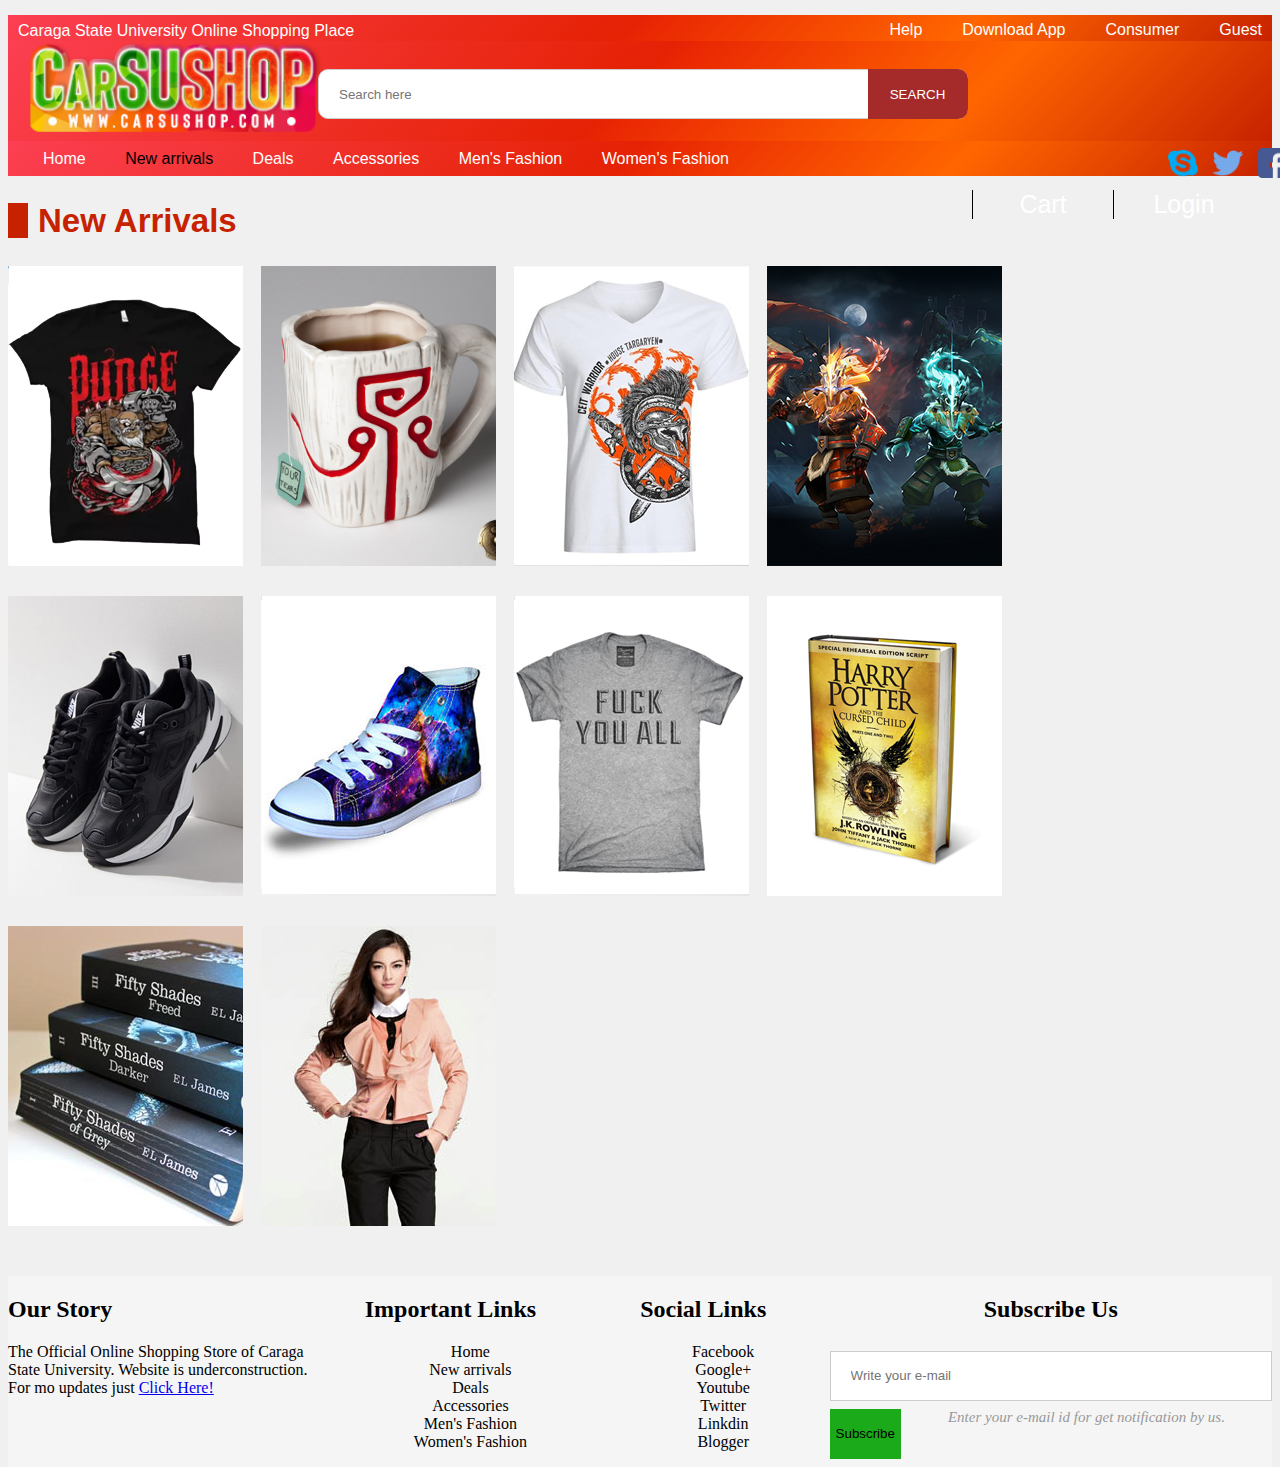
<file: CarSU Shop Online/NewArrivals.html>
<html>

<head>
   <title>CarSU Online Shop</title>
    <link rel="shortcut icon" href="images/icons/CarSuLogo.png" />
    <link href="css/jquery.bxslider.css" rel="stylesheet" type="text/css">
    <link href="fa/css/font-awesome.min.css" rel="stylesheet">
    <link href="css/style.css" rel="stylesheet" type="text/css">
    <link rel="stylesheet" href="css/media.css">
</head>

<body>
    <div id="wrapper">
        <div id="header">
            <div id="subheader">
                <div class="container">
                      <p>Caraga State University Online Shopping Place</p>
                    <a href="#">Guest</a><a href="#">Consumer</a><a href="#">Download App</a><a href="#">Help</a>
                </div>
            </div>
            <!--==main header==-->
            <div id="main-header">
                <!--logo-->
                <div id="logo">
                     <a href="index.html"><img id = "img-logo" src="./images/Logo.png"></a> 
                </div>
                <!--==search area==-->
                <div id="search">
                    <form action="">
                        <input class="search-area" type="text" name="text" placeholder="Search here">
                        <input class="search-btn" type="submit" name="submit" value="SEARCH">

                    </form>
                </div>
                <!--==user-menu==-->
                <div id="user-menu">
                    <li><a onclick="document.getElementById('id011').style.display='block'" style="width:auto;">Cart</a></li>
                    <li><a onclick="document.getElementById('id01').style.display='block'" style="width:auto;">Login</a></li>
                </div>
            </div>
        </div>
        <!----=====navigation bar==--->
        <div id="navigation">
           <a href="#" class="menu-togglr"><i class="fa fa-bars"></i></a>
            <nav id="mainav">
                <a href="index.html">Home</a>
                <a id = "highlight" href="#">New arrivals</a>
                <a href="Deals.html">Deals</a>
                <a href="accessories.html">Accessories</a>
                <a href="Men.html">Men's Fashion</a>
                <a href="Women.html">Women's Fashion</a>

                 <nav class="media-icons">
                <a onclick="window.open('http://www.facebook.com/page')"><img src="images/icons/facebook.png"></li></a>
                <a onclick="window.open('http://www.twitter.com/page')"><img src="images/icons/twitter.png"></li></a>
                <a onclick="window.open('http://www.skype.com/page')"><img src="images/icons/skype.png"></li></a>
                </nav>

            </nav>
        </div>

         <!--= Login Overlay=-->
        <div id="id01" class="modal">
  
          <form class="modal-content animate" action="/action_page.php">
            <div class="imglogocontainer">
              <span onclick="document.getElementById('id01').style.display='none'" class="close" title="Close Modal">&times;</span>
              <img src="./images/Logo.png" alt="Avatar" class="avatar">
            </div>
             <p id="welcome">Welcome to CarSUSHOP! Please login.</p>

            <div class="containerlogin">
              <label for="uname"><b>Username</b></label>
              <input type="text" placeholder="Enter Username" name="uname" required>

              <label for="psw"><b>Password</b></label>
              <input type="password" placeholder="Enter Password" name="psw" required>
                
              <button type="submit">Login</button>
              <label>
                <input type="checkbox" checked="checked" name="remember"> Remember me
              </label>
            </div>

            <div class="container-login-foot" style="background-color:#f1f1f1">
              <button type="button" onclick="document.getElementById('id01').style.display='none'" class="cancelbtn">Cancel</button>
              <span class="psw">Forgot <a href="#">password?</a></span>
            </div>
          </form>
        </div>

         <!--= Cart Overlay=-->
        <div id="id011" class="modal1">
  
          <form class="modal-content animate" action="/action_page.php">
            <div class="imglogocontainer">
              <span onclick="document.getElementById('id011').style.display='none'" class="close" title="Close Modal1">&times;</span>
              <img src="./images/Logo.png" alt="Avatar" class="avatar">
            </div>
             <p id="welcome">CART HERE!.</p>

            <div class="containerlogin">
            </div>

            <div class="container-login-foot" style="background-color:#f1f1f1">
              <button type="button" onclick="document.getElementById('id011').style.display='none'" class="cancelbtn">Cancel</button>
            </div>
          </form>
        </div>

            <!---HEADING OF CATEGORY-->
            <div id="heading-block">
                <h2>New Arrivals</h2>
            </div>
            <div class="prod-container">
                <!--first product-->
                <div class="prod-box">
                    <img src="images/pro1.jpg" alt="man suit">
                    <div class="prod-trans">
                        <div class="prod-feature">
                            <p>DOTA 2 Pudge Shirt</p>
                            <p style="color:#fff;font-weight:bold;">Price : Php 499.00</p>
                            <input type="button" value="Add to cart">
                        </div>
                    </div>
                </div>
                <!--second product-->
                <div class="prod-box">
                    <img src="images/pro2.jpg" alt="man suit">
                    <div class="prod-trans">
                        <div class="prod-feature">
                            <p>Juggernaut Mug</p>
                            <p style="color:#fff;font-weight:bold;">Price : Php 99.00</p>
                            <input type="button" value="Add to cart">
                        </div>
                    </div>
                </div>
                <!--third product-->
                <div class="prod-box">
                    <img src="images/pro3.jpg" alt="man suit">
                    <div class="prod-trans">
                        <div class="prod-feature">
                            <p>CEIT Shirt 2018</p>
                            <p style="color:#fff;font-weight:bold;">Price : Php 299.00</p>
                            <input type="button" value="Add to cart">
                        </div>
                    </div>
                </div>
                <!--fourth product-->
                <div class="prod-box">
                    <img src="images/pro4.jpg" alt="man suit">
                    <div class="prod-trans">
                        <div class="prod-feature">
                            <p>Juggernaut Arcana</p>
                            <p style="color:#fff;font-weight:bold;">Price : Php 1700.00</p>
                            <input type="button" value="Add to cart">
                        </div>
                    </div>
                </div>
                <!--fifth product-->
                <div class="prod-box">
                    <img src="images/pro5.jpg" alt="man suit">
                    <div class="prod-trans">
                        <div class="prod-feature">
                            <p>Nike Sneakers</p>
                            <p style="color:#fff;font-weight:bold;">Price : Php 1999.00</p>
                            <input type="button" value="Add to cart">
                        </div>
                    </div>
                </div>
                <!--first product-->
                <div class="prod-box">
                    <img src="images/pro6.jpg" alt="man suit">
                    <div class="prod-trans">
                        <div class="prod-feature">
                            <p>Galaxy Shoes</p>
                            <p style="color:#fff;font-weight:bold;">Price : Php 1200.00</p>
                            <input type="button" value="Add to cart">
                        </div>
                    </div>
                </div>
                <!--first product-->
                <div class="prod-box">
                    <img src="images/pro7.jpg" alt="man suit">
                    <div class="prod-trans">
                        <div class="prod-feature">
                            <p>Fuck You All Shirt</p>
                            <p style="color:#fff;font-weight:bold;">Price : Php 299.00</p>
                            <input type="button" value="Add to cart">
                        </div>
                    </div>
                </div>
                <!--first product-->
                <div class="prod-box">
                    <img src="images/pro8.jpg" alt="man suit">
                    <div class="prod-trans">
                        <div class="prod-feature">
                            <p>Harry Potter and the Cursed Child</p>
                            <p style="color:#fff;font-weight:bold;">Price : Php 1500.00</p>
                            <input type="button" value="Add to cart">
                        </div>
                    </div>
                </div>
                <!--first product-->
                <div class="prod-box">
                    <img src="images/pro9.jpg" alt="man suit">
                    <div class="prod-trans">
                        <div class="prod-feature">
                            <p>Fifty Shades Book</p>
                            <p style="color:#fff;font-weight:bold;">Price : Php 2500.00</p>
                            <input type="button" value="Add to cart">
                        </div>
                    </div>
                </div>
                <!--first product-->
                <div class="prod-box">
                    <img src="images/pro10.jpg" alt="man suit">
                    <div class="prod-trans">
                        <div class="prod-feature">
                            <p>Ladies jacket</p>
                            <p style="color:#fff;font-weight:bold;">Price : Php1500</p>
                            <input type="button" value="Add to cart">
                        </div>
                    </div>
                </div>
            </div>
        </div>
        <div id="footer">
            <div class="container">
                <div class="footer_sub">
                    <h2>Our Story</h2>
                 <p>The Official Online Shopping Store of Caraga State University. Website is underconstruction. For mo updates just <span><a href="#">Click Here!</a></span> </p>
                </div>
                <div class="footer_sub_2">
                    <center>
                        <h2>Important Links</h2>
                        <ul>
                            <li><a href="#">Home</a></li>
                            <li><a href="NewArrivals.html">New arrivals</a></li>
                            <li><a href="Deals.html">Deals</a></li>
                            <li><a href="accessories.html">Accessories</a></li>
                            <li><a href="Men-fashion.html">Men's Fashion</a></li>
                            <li><a href="Women">Women's Fashion</a></li>
                        </ul>
                    </center>
                </div>
                <div class="footer_sub_2">
                    <center>
                        <h2>Social Links</h2>
                        <ul>
                            <li><a onclick="window.open('http://www.facebook.com/page')">Facebook</a></li>
                            <li><a onclick="window.open('http://www.google.com/page')">Google+</a></li>
                            <li><a onclick="window.open('http://www.youtube.com/page')">Youtube</a></li>
                            <li><a onclick="window.open('http://www.twitter.com/page')">Twitter</a></li>
                            <li><a onclick="window.open('http://www.Linkdin.com/page')">Linkdin</a></li>
                            <li><a onclick="window.open('http://www.Blogger.com/page')">Blogger</a></li>
                        </ul>
                    </center>
                </div>
                <div class="footer_sub_3">
                    <center>
                        <h2>Subscribe Us</h2>
                        <input type="text" name="subs" placeholder="Write your e-mail" class="subs">
                        <input type="submit" name="submit_btn" value="Subscribe" class="sub_btn">
                        <p class="sub_p">Enter your e-mail id for get notification by us.</p>
                    </center>
                </div>
            </div>
        </div>

    </div>
    <script src="js/jquery.js"></script>
    <script src="js/jquery.bxslider.min.js"></script>
    <script src="js/my.js"></script>
</body>

</html>
</file>
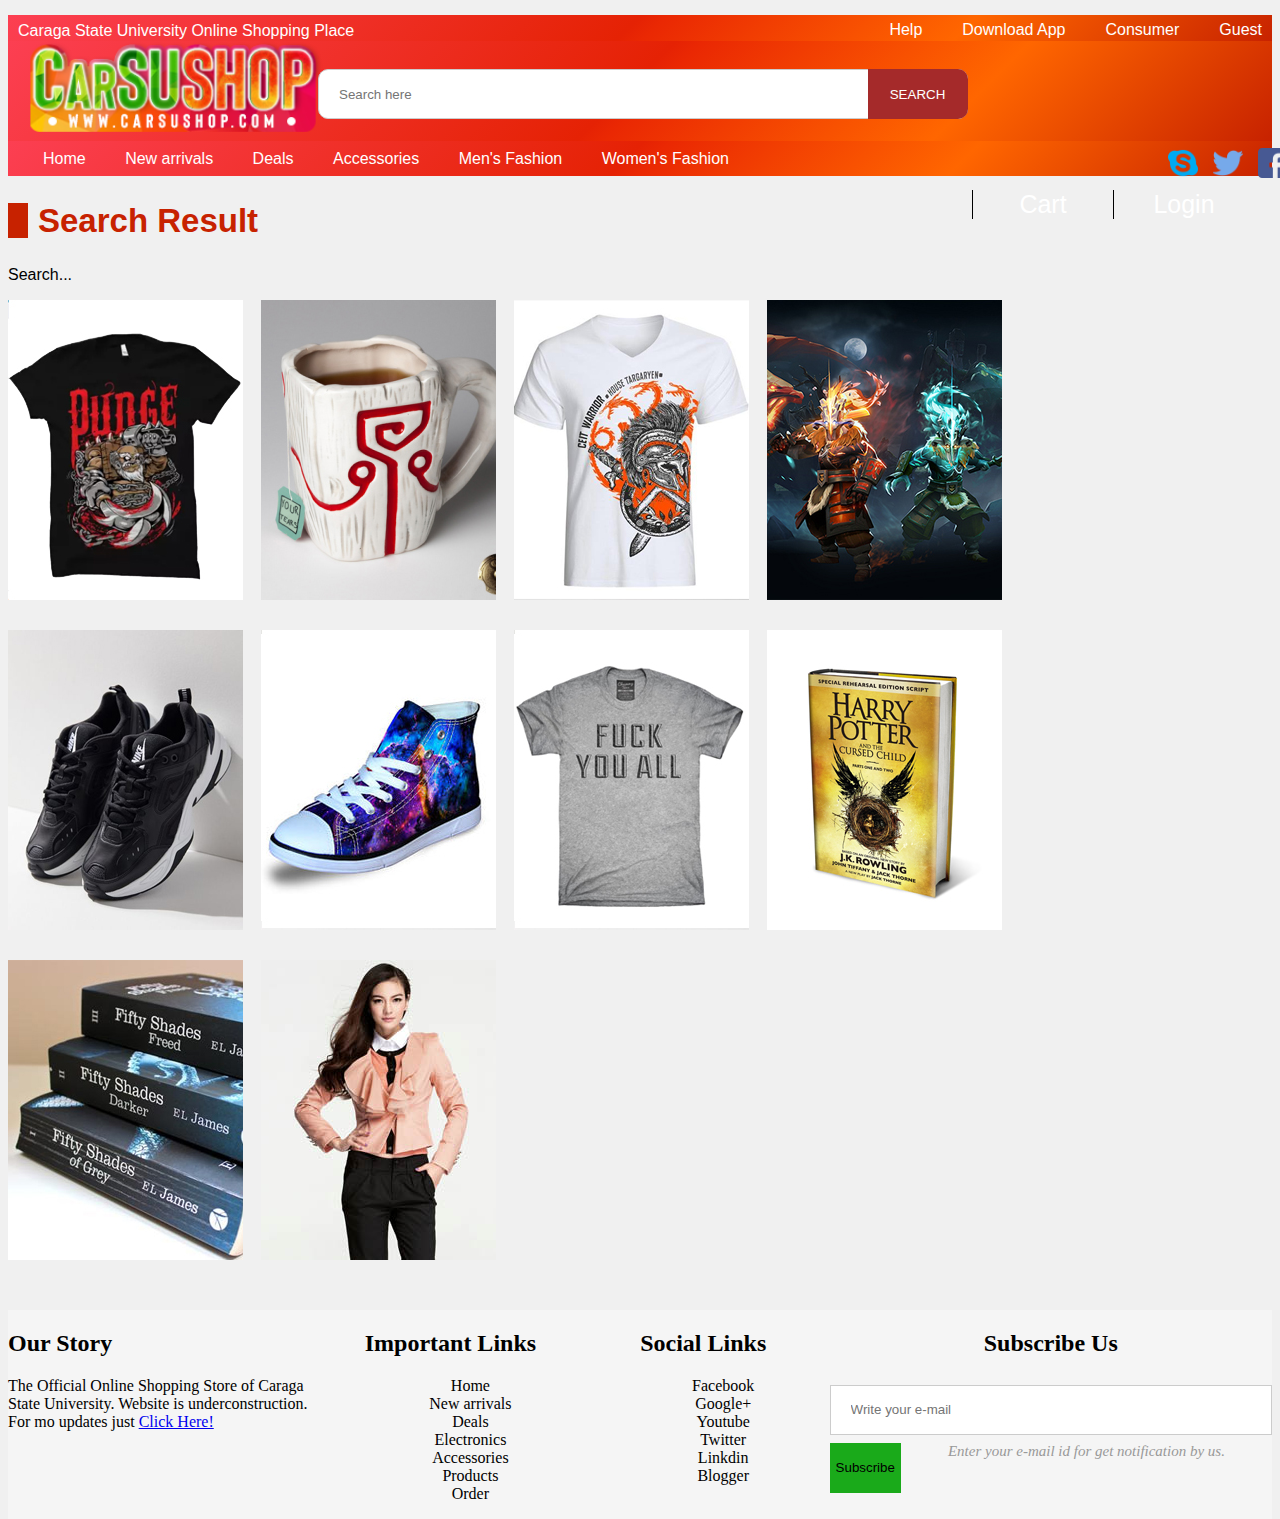
<file: CarSU Shop Online/search.html>
<html>

<head>
    <script>
      var inputSearch = localStorage['objectToPass'];
      localStorage.removeItem( 'objectToPass' ); // Clear the localStorage
      var element = document.getElementById("SearchResult");
      element.innerHTML = inputSearch;
  </script>

   <title>CarSU Online Shop</title>
    <link rel="shortcut icon" href="images/icons/CarSuLogo.png" />
    <link href="css/jquery.bxslider.css" rel="stylesheet" type="text/css">
    <link href="fa/css/font-awesome.min.css" rel="stylesheet">
    <link href="css/style.css" rel="stylesheet" type="text/css">
    <link rel="stylesheet" href="css/media.css">
</head>

<body>
    <div id="wrapper">
        <div id="header">
            <div id="subheader">
                <div class="container">
                      <p>Caraga State University Online Shopping Place</p>
                    <a href="#">Guest</a><a href="#">Consumer</a><a href="#">Download App</a><a href="#">Help</a>
                </div>
            </div>
            <!--==main header==-->
            <div id="main-header">
                <!--logo-->
                <div id="logo">
                     <a href="index.html"><img id = "img-logo" src="./images/Logo.png"></a> 
                </div>
                <!--==search area==-->
                <div id="search">
                    <form action="">
                        <input class="search-area" type="text" name="text" placeholder="Search here">
                        <input class="search-btn" type="submit" name="submit" value="SEARCH">

                    </form>
                </div>
                <!--==user-menu==-->
                <div id="user-menu">
                    <li><a onclick="document.getElementById('id011').style.display='block'" style="width:auto;">Cart</a></li>
                    <li><a onclick="document.getElementById('id01').style.display='block'" style="width:auto;">Login</a></li>
                </div>
            </div>
        </div>
        <!----=====navigation bar==--->
        <div id="navigation">
           <a href="#" class="menu-togglr"><i class="fa fa-bars"></i></a>
            <nav id="mainav">
                <a href="index.html">Home</a>
                <a href="NewArrivals.html">New arrivals</a>
                <a href="Deals.html">Deals</a>
                <a href="accessories.html">Accessories</a>
                <a href="Men.html">Men's Fashion</a>
                <a href="Women.html">Women's Fashion</a>

                 <nav class="media-icons">
                <a href="#"><img src="images/icons/facebook.png"></li></a>
                <a href="#"><img src="images/icons/twitter.png"></li></a>
               <a href="#"><img src="images/icons/skype.png"></li></a>
                </nav>

            </nav>
        </div>

         <!--= Login Overlay=-->
        <div id="id01" class="modal">
  
          <form class="modal-content animate" action="/action_page.php">
            <div class="imglogocontainer">
              <span onclick="document.getElementById('id01').style.display='none'" class="close" title="Close Modal">&times;</span>
              <img src="./images/Logo.png" alt="Avatar" class="avatar">
            </div>
             <p id="welcome">Welcome to CarSUSHOP! Please login.</p>

            <div class="containerlogin">
              <label for="uname"><b>Username</b></label>
              <input type="text" placeholder="Enter Username" name="uname" required>

              <label for="psw"><b>Password</b></label>
              <input type="password" placeholder="Enter Password" name="psw" required>
                
              <button type="submit">Login</button>
              <label>
                <input type="checkbox" checked="checked" name="remember"> Remember me
              </label>
            </div>

            <div class="container-login-foot" style="background-color:#f1f1f1">
              <button type="button" onclick="document.getElementById('id01').style.display='none'" class="cancelbtn">Cancel</button>
              <span class="psw">Forgot <a href="#">password?</a></span>
            </div>
          </form>
        </div>

         <!--= Cart Overlay=-->
        <div id="id011" class="modal1">
  
          <form class="modal-content animate" action="/action_page.php">
            <div class="imglogocontainer">
              <span onclick="document.getElementById('id011').style.display='none'" class="close" title="Close Modal1">&times;</span>
              <img src="./images/Logo.png" alt="Avatar" class="avatar">
            </div>
             <p id="welcome">CART HERE!.</p>

            <div class="containerlogin">
            </div>

            <div class="container-login-foot" style="background-color:#f1f1f1">
              <button type="button" onclick="document.getElementById('id011').style.display='none'" class="cancelbtn">Cancel</button>
            </div>
          </form>
        </div>

            <!---HEADING OF CATEGORY-->
            <div id="heading-block">
                <h2>Search Result</h2>
            </div>
            <p id="SearchResult">Search...</p>
            <div class="prod-container">
                <!--first product-->
                <div class="prod-box">
                    <img src="images/pro1.jpg" alt="man suit">
                    <div class="prod-trans">
                        <div class="prod-feature">
                            <p>DOTA 2 Pudge Shirt</p>
                            <p style="color:#fff;font-weight:bold;">Price : Php 499.00</p>
                            <input type="button" value="Add to cart">
                        </div>
                    </div>
                </div>
                <!--second product-->
                <div class="prod-box">
                    <img src="images/pro2.jpg" alt="man suit">
                    <div class="prod-trans">
                        <div class="prod-feature">
                            <p>Juggernaut Mug</p>
                            <p style="color:#fff;font-weight:bold;">Price : Php 99.00</p>
                            <input type="button" value="Add to cart">
                        </div>
                    </div>
                </div>
                <!--third product-->
                <div class="prod-box">
                    <img src="images/pro3.jpg" alt="man suit">
                    <div class="prod-trans">
                        <div class="prod-feature">
                            <p>CEIT Shirt 2018</p>
                            <p style="color:#fff;font-weight:bold;">Price : Php 299.00</p>
                            <input type="button" value="Add to cart">
                        </div>
                    </div>
                </div>
                <!--fourth product-->
                <div class="prod-box">
                    <img src="images/pro4.jpg" alt="man suit">
                    <div class="prod-trans">
                        <div class="prod-feature">
                            <p>Juggernaut Arcana</p>
                            <p style="color:#fff;font-weight:bold;">Price : Php 1700.00</p>
                            <input type="button" value="Add to cart">
                        </div>
                    </div>
                </div>
                <!--fifth product-->
                <div class="prod-box">
                    <img src="images/pro5.jpg" alt="man suit">
                    <div class="prod-trans">
                        <div class="prod-feature">
                            <p>Nike Sneakers</p>
                            <p style="color:#fff;font-weight:bold;">Price : Php 1999.00</p>
                            <input type="button" value="Add to cart">
                        </div>
                    </div>
                </div>
                <!--first product-->
                <div class="prod-box">
                    <img src="images/pro6.jpg" alt="man suit">
                    <div class="prod-trans">
                        <div class="prod-feature">
                            <p>Galaxy Shoes</p>
                            <p style="color:#fff;font-weight:bold;">Price : Php 1200.00</p>
                            <input type="button" value="Add to cart">
                        </div>
                    </div>
                </div>
                <!--first product-->
                <div class="prod-box">
                    <img src="images/pro7.jpg" alt="man suit">
                    <div class="prod-trans">
                        <div class="prod-feature">
                            <p>Fuck You All Shirt</p>
                            <p style="color:#fff;font-weight:bold;">Price : Php 299.00</p>
                            <input type="button" value="Add to cart">
                        </div>
                    </div>
                </div>
                <!--first product-->
                <div class="prod-box">
                    <img src="images/pro8.jpg" alt="man suit">
                    <div class="prod-trans">
                        <div class="prod-feature">
                            <p>Harry Potter and the Cursed Child</p>
                            <p style="color:#fff;font-weight:bold;">Price : Php 1500.00</p>
                            <input type="button" value="Add to cart">
                        </div>
                    </div>
                </div>
                <!--first product-->
                <div class="prod-box">
                    <img src="images/pro9.jpg" alt="man suit">
                    <div class="prod-trans">
                        <div class="prod-feature">
                            <p>Fifty Shades Book</p>
                            <p style="color:#fff;font-weight:bold;">Price : Php 2500.00</p>
                            <input type="button" value="Add to cart">
                        </div>
                    </div>
                </div>
                <!--first product-->
                <div class="prod-box">
                    <img src="images/pro10.jpg" alt="man suit">
                    <div class="prod-trans">
                        <div class="prod-feature">
                            <p>Ladies jacket</p>
                            <p style="color:#fff;font-weight:bold;">Price : Php1500</p>
                            <input type="button" value="Add to cart">
                        </div>
                    </div>
                </div>
            </div>
        </div>
        <div id="footer">
            <div class="container">
                <div class="footer_sub">
                    <h2>Our Story</h2>
                 <p>The Official Online Shopping Store of Caraga State University. Website is underconstruction. For mo updates just <span><a href="#">Click Here!</a></span> </p>
                </div>
                <div class="footer_sub_2">
                    <center>
                        <h2>Important Links</h2>
                        <ul>
                            <li><a href="#">Home</a></li>
                            <li><a href="#">New arrivals</a></li>
                            <li><a href="#">Deals</a></li>
                            <li><a href="#">Electronics</a></li>
                            <li><a href="#">Accessories</a></li>
                            <li><a href="#">Products</a></li>
                            <li><a href="#">Order</a></li>
                        </ul>
                    </center>
                </div>
                <div class="footer_sub_2">
                    <center>
                        <h2>Social Links</h2>
                        <ul>
                            <li><a href="#">Facebook</a></li>
                            <li><a href="#">Google+</a></li>
                            <li><a href="#">Youtube</a></li>
                            <li><a href="#">Twitter</a></li>
                            <li><a href="#">Linkdin</a></li>
                            <li><a href="#">Blogger</a></li>
                        </ul>
                    </center>
                </div>
                <div class="footer_sub_3">
                    <center>
                        <h2>Subscribe Us</h2>
                        <input type="text" name="subs" placeholder="Write your e-mail" class="subs">
                        <input type="submit" name="submit_btn" value="Subscribe" class="sub_btn">
                        <p class="sub_p">Enter your e-mail id for get notification by us.</p>
                    </center>
                </div>
            </div>
        </div>

    </div>
    <script src="js/jquery.js"></script>
    <script src="js/jquery.bxslider.min.js"></script>
    <script src="js/my.js"></script>
</body>

 

</html>
</file>
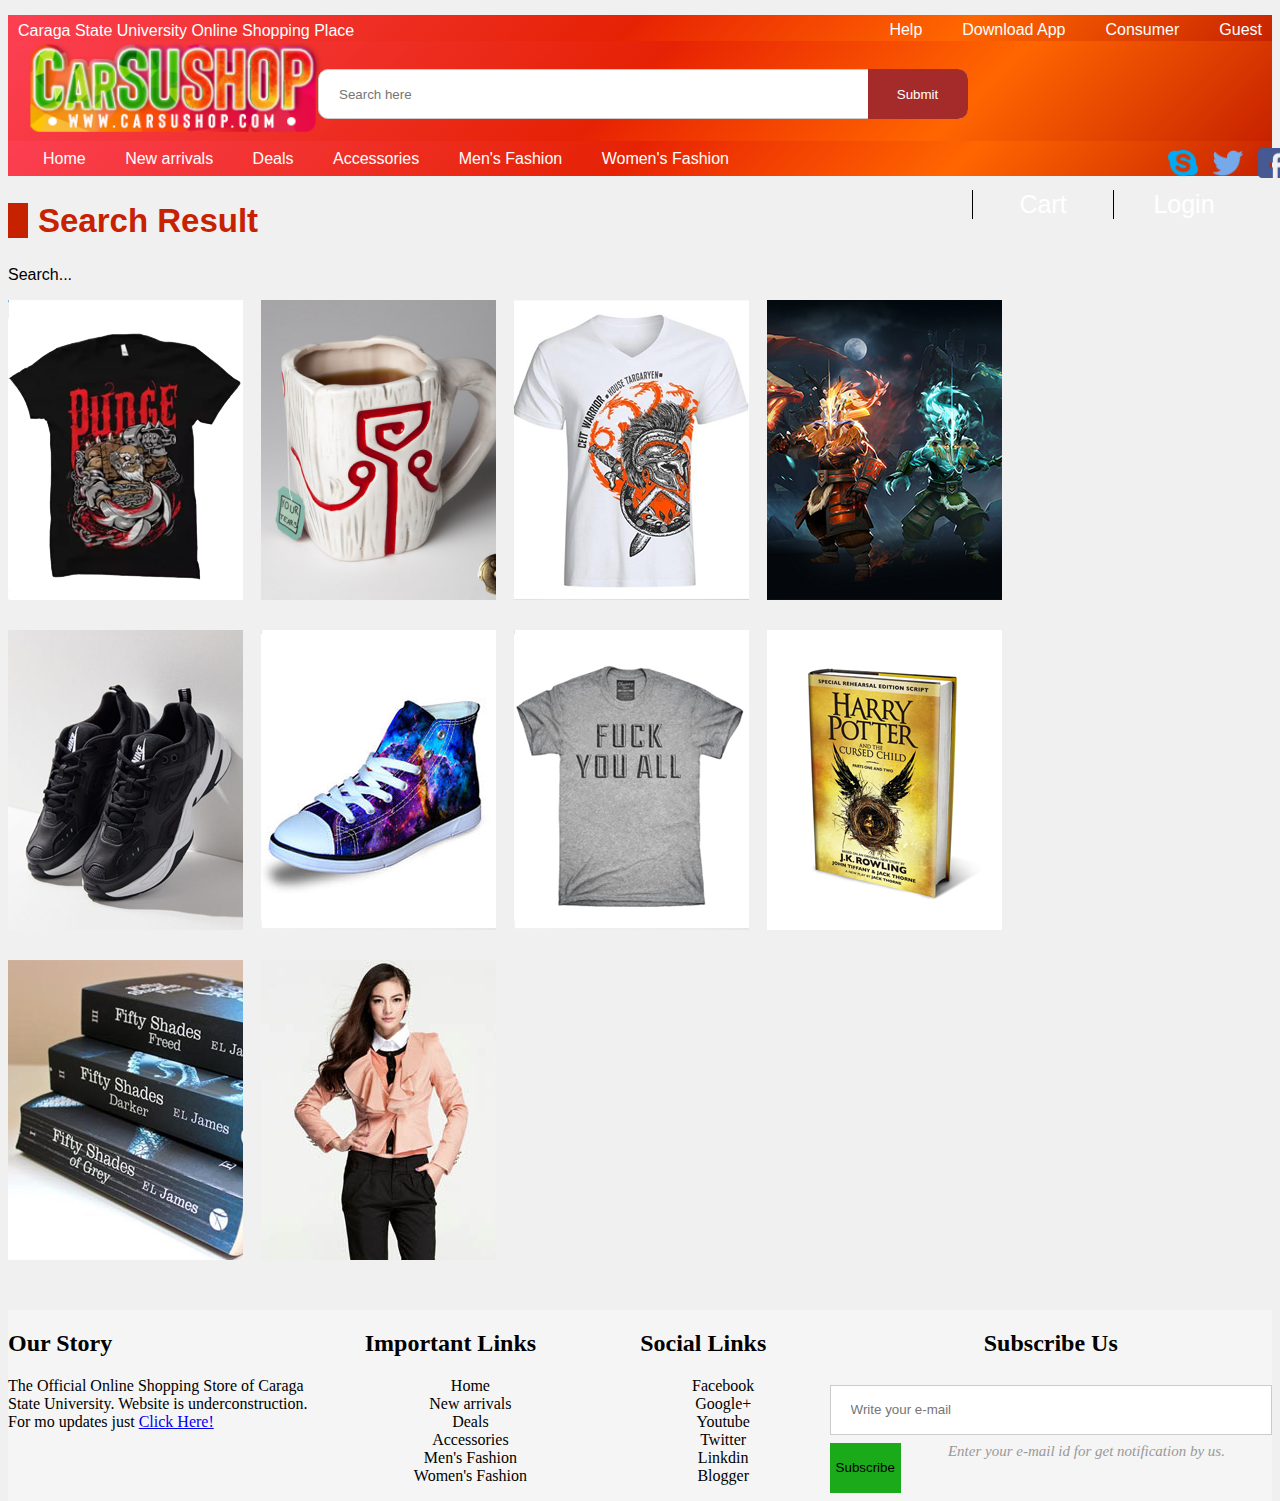
<file: CarSU Shop Online/searcharea.html>
<html>

<head>
    <script LANGUAGE="JavaScript">
function getParams(){
var idx = document.URL.indexOf('?');
var params = new Array();
if (idx != -1) {
var pairs = document.URL.substring(idx+1, document.URL.length).split('&');
for (var i=0; i<pairs.length; i++){
nameVal = pairs[i].split('=');
params[nameVal[0]] = nameVal[1];
}
}
return params;
}
params = getParams();
searchbox = unescape(params["searchbox"]);
</script>
</html>

   <title>CarSU Online Shop</title>
    <link rel="shortcut icon" href="images/icons/CarSuLogo.png" />
    <link href="css/jquery.bxslider.css" rel="stylesheet" type="text/css">
    <link href="fa/css/font-awesome.min.css" rel="stylesheet">
    <link href="css/style.css" rel="stylesheet" type="text/css">
    <link rel="stylesheet" href="css/media.css">
</head>

<body>
   <div id="wrapper">
        <div id="header">
            <div id="subheader">
                <div class="container">
                      <p>Caraga State University Online Shopping Place</p>
                    <a href="#">Guest</a><a href="#">Consumer</a><a href="#">Download App</a><a href="#">Help</a>
                </div>
            </div>
            <!--==main header==-->
            <div id="main-header">
                <!--logo-->
                <div id="logo">
                     <a href="index.html"><img id = "img-logo" src="./images/Logo.png"></a> 
                </div>
                <!--==search area==-->
                <div id="search">
                    <form action="searcharea.html" method="get" name="frmSearch">
                        <input id = "searchbox" class="search-area" type="text" name="text" placeholder="Search here">
                        <input id = "searchbtn" class="search-btn" type="submit" name="submit" onclick="mysearch()">
                    </form>
                </div>
                <!--==user-menu==-->
                <div id="user-menu">
                    <li><a onclick="document.getElementById('id011').style.display='block'" style="width:auto;">Cart</a></li>
                    <li><a onclick="document.getElementById('id01').style.display='block'" style="width:auto;">Login</a></li>
                </div>
            </div>
        </div>
        <!----=====navigation bar==--->
        <div id="navigation">
           <a href="#" class="menu-togglr"><i class="fa fa-bars"></i></a>
            <nav id="mainav">
                <a href="index.html">Home</a>
                <a href="NewArrivals.html">New arrivals</a>
                <a href="Deals.html">Deals</a>
                <a href="accessories.html">Accessories</a>
                <a href="Men.html">Men's Fashion</a>
                <a href="Women.html">Women's Fashion</a>

                 <nav class="media-icons">
                <a href="#"><img src="images/icons/facebook.png"></li></a>
                <a href="#"><img src="images/icons/twitter.png"></li></a>
               <a href="#"><img src="images/icons/skype.png"></li></a>
                </nav>

            </nav>
        </div>

         <!--= Login Overlay=-->
        <div id="id01" class="modal">
  
          <form class="modal-content animate" action="/action_page.php">
            <div class="imglogocontainer">
              <span onclick="document.getElementById('id01').style.display='none'" class="close" title="Close Modal">&times;</span>
              <img src="./images/Logo.png" alt="Avatar" class="avatar">
            </div>
             <p id="welcome">Welcome to CarSUSHOP! Please login.</p>

            <div class="containerlogin">
              <label for="uname"><b>Username</b></label>
              <input type="text" placeholder="Enter Username" name="uname" required>

              <label for="psw"><b>Password</b></label>
              <input type="password" placeholder="Enter Password" name="psw" required>
                
              <button type="submit">Login</button>
              <label>
                <input type="checkbox" checked="checked" name="remember"> Remember me
              </label>
            </div>

            <div class="container-login-foot" style="background-color:#f1f1f1">
              <button type="button" onclick="document.getElementById('id01').style.display='none'" class="cancelbtn">Cancel</button>
              <span class="psw">Forgot <a href="#">password?</a></span>
            </div>
          </form>
        </div>

         <!--= Cart Overlay=-->
        <div id="id011" class="modal1">
  
          <form class="modal-content animate" action="/action_page.php">
            <div class="imglogocontainer">
              <span onclick="document.getElementById('id011').style.display='none'" class="close" title="Close Modal1">&times;</span>
              <img src="./images/Logo.png" alt="Avatar" class="avatar">
            </div>
             <p id="welcome">CART HERE!.</p>

            <div class="containerlogin">
            </div>

            <div class="container-login-foot" style="background-color:#f1f1f1">
              <button type="button" onclick="document.getElementById('id011').style.display='none'" class="cancelbtn">Cancel</button>
            </div>
          </form>
        </div>

            <!---HEADING OF CATEGORY-->
            <div id="heading-block">
                <h2>Search Result</h2>
            </div>
            <p id="SearchResult">Search...</p>
            <div class="prod-container">
                <!--first product-->
                <div class="prod-box">
                    <img src="images/pro1.jpg" alt="man suit">
                    <div class="prod-trans">
                        <div class="prod-feature">
                            <p>DOTA 2 Pudge Shirt</p>
                            <p style="color:#fff;font-weight:bold;">Price : Php 499.00</p>
                            <input type="button" value="Add to cart">
                        </div>
                    </div>
                </div>
                <!--second product-->
                <div class="prod-box">
                    <img src="images/pro2.jpg" alt="man suit">
                    <div class="prod-trans">
                        <div class="prod-feature">
                            <p>Juggernaut Mug</p>
                            <p style="color:#fff;font-weight:bold;">Price : Php 99.00</p>
                            <input type="button" value="Add to cart">
                        </div>
                    </div>
                </div>
                <!--third product-->
                <div class="prod-box">
                    <img src="images/pro3.jpg" alt="man suit">
                    <div class="prod-trans">
                        <div class="prod-feature">
                            <p>CEIT Shirt 2018</p>
                            <p style="color:#fff;font-weight:bold;">Price : Php 299.00</p>
                            <input type="button" value="Add to cart">
                        </div>
                    </div>
                </div>
                <!--fourth product-->
                <div class="prod-box">
                    <img src="images/pro4.jpg" alt="man suit">
                    <div class="prod-trans">
                        <div class="prod-feature">
                            <p>Juggernaut Arcana</p>
                            <p style="color:#fff;font-weight:bold;">Price : Php 1700.00</p>
                            <input type="button" value="Add to cart">
                        </div>
                    </div>
                </div>
                <!--fifth product-->
                <div class="prod-box">
                    <img src="images/pro5.jpg" alt="man suit">
                    <div class="prod-trans">
                        <div class="prod-feature">
                            <p>Nike Sneakers</p>
                            <p style="color:#fff;font-weight:bold;">Price : Php 1999.00</p>
                            <input type="button" value="Add to cart">
                        </div>
                    </div>
                </div>
                <!--first product-->
                <div class="prod-box">
                    <img src="images/pro6.jpg" alt="man suit">
                    <div class="prod-trans">
                        <div class="prod-feature">
                            <p>Galaxy Shoes</p>
                            <p style="color:#fff;font-weight:bold;">Price : Php 1200.00</p>
                            <input type="button" value="Add to cart">
                        </div>
                    </div>
                </div>
                <!--first product-->
                <div class="prod-box">
                    <img src="images/pro7.jpg" alt="man suit">
                    <div class="prod-trans">
                        <div class="prod-feature">
                            <p>Fuck You All Shirt</p>
                            <p style="color:#fff;font-weight:bold;">Price : Php 299.00</p>
                            <input type="button" value="Add to cart">
                        </div>
                    </div>
                </div>
                <!--first product-->
                <div class="prod-box">
                    <img src="images/pro8.jpg" alt="man suit">
                    <div class="prod-trans">
                        <div class="prod-feature">
                            <p>Harry Potter and the Cursed Child</p>
                            <p style="color:#fff;font-weight:bold;">Price : Php 1500.00</p>
                            <input type="button" value="Add to cart">
                        </div>
                    </div>
                </div>
                <!--first product-->
                <div class="prod-box">
                    <img src="images/pro9.jpg" alt="man suit">
                    <div class="prod-trans">
                        <div class="prod-feature">
                            <p>Fifty Shades Book</p>
                            <p style="color:#fff;font-weight:bold;">Price : Php 2500.00</p>
                            <input type="button" value="Add to cart">
                        </div>
                    </div>
                </div>
                <!--first product-->
                <div class="prod-box">
                    <img src="images/pro10.jpg" alt="man suit">
                    <div class="prod-trans">
                        <div class="prod-feature">
                            <p>Ladies jacket</p>
                            <p style="color:#fff;font-weight:bold;">Price : Php1500</p>
                            <input type="button" value="Add to cart">
                        </div>
                    </div>
                </div>
            </div>
        </div>
        <div id="footer">
            <div class="container">
                <div class="footer_sub">
                    <h2>Our Story</h2>
                 <p>The Official Online Shopping Store of Caraga State University. Website is underconstruction. For mo updates just <span><a href="#">Click Here!</a></span> </p>
                </div>
                <div class="footer_sub_2">
                    <center>
                        <h2>Important Links</h2>
                       <ul>
                            <li><a href="#">Home</a></li>
                            <li><a href="NewArrivals.html">New arrivals</a></li>
                            <li><a href="Deals.html">Deals</a></li>
                            <li><a href="accessories.html">Accessories</a></li>
                            <li><a href="Men-fashion.html">Men's Fashion</a></li>
                            <li><a href="Women">Women's Fashion</a></li>
                        </ul>
                    </center>
                </div>
                <div class="footer_sub_2">
                    <center>
                        <h2>Social Links</h2>
                        <ul>
                            <li><a onclick="window.open('http://www.facebook.com/page')">Facebook</a></li>
                            <li><a onclick="window.open('http://www.google.com/page')">Google+</a></li>
                            <li><a onclick="window.open('http://www.youtube.com/page')">Youtube</a></li>
                            <li><a onclick="window.open('http://www.twitter.com/page')">Twitter</a></li>
                            <li><a onclick="window.open('http://www.Linkdin.com/page')">Linkdin</a></li>
                            <li><a onclick="window.open('http://www.Blogger.com/page')">Blogger</a></li>
                        </ul>
                    </center>
                </div>
                <div class="footer_sub_3">
                    <center>
                        <h2>Subscribe Us</h2>
                        <input type="text" name="subs" placeholder="Write your e-mail" class="subs">
                        <input type="submit" name="submit_btn" value="Subscribe" class="sub_btn">
                        <p class="sub_p">Enter your e-mail id for get notification by us.</p>
                    </center>
                </div>
            </div>
        </div>

    </div>
    <script src="js/jquery.js"></script>
    <script src="js/jquery.bxslider.min.js"></script>
    <script src="js/my.js"></script>
</body>

 

</html>
</file>
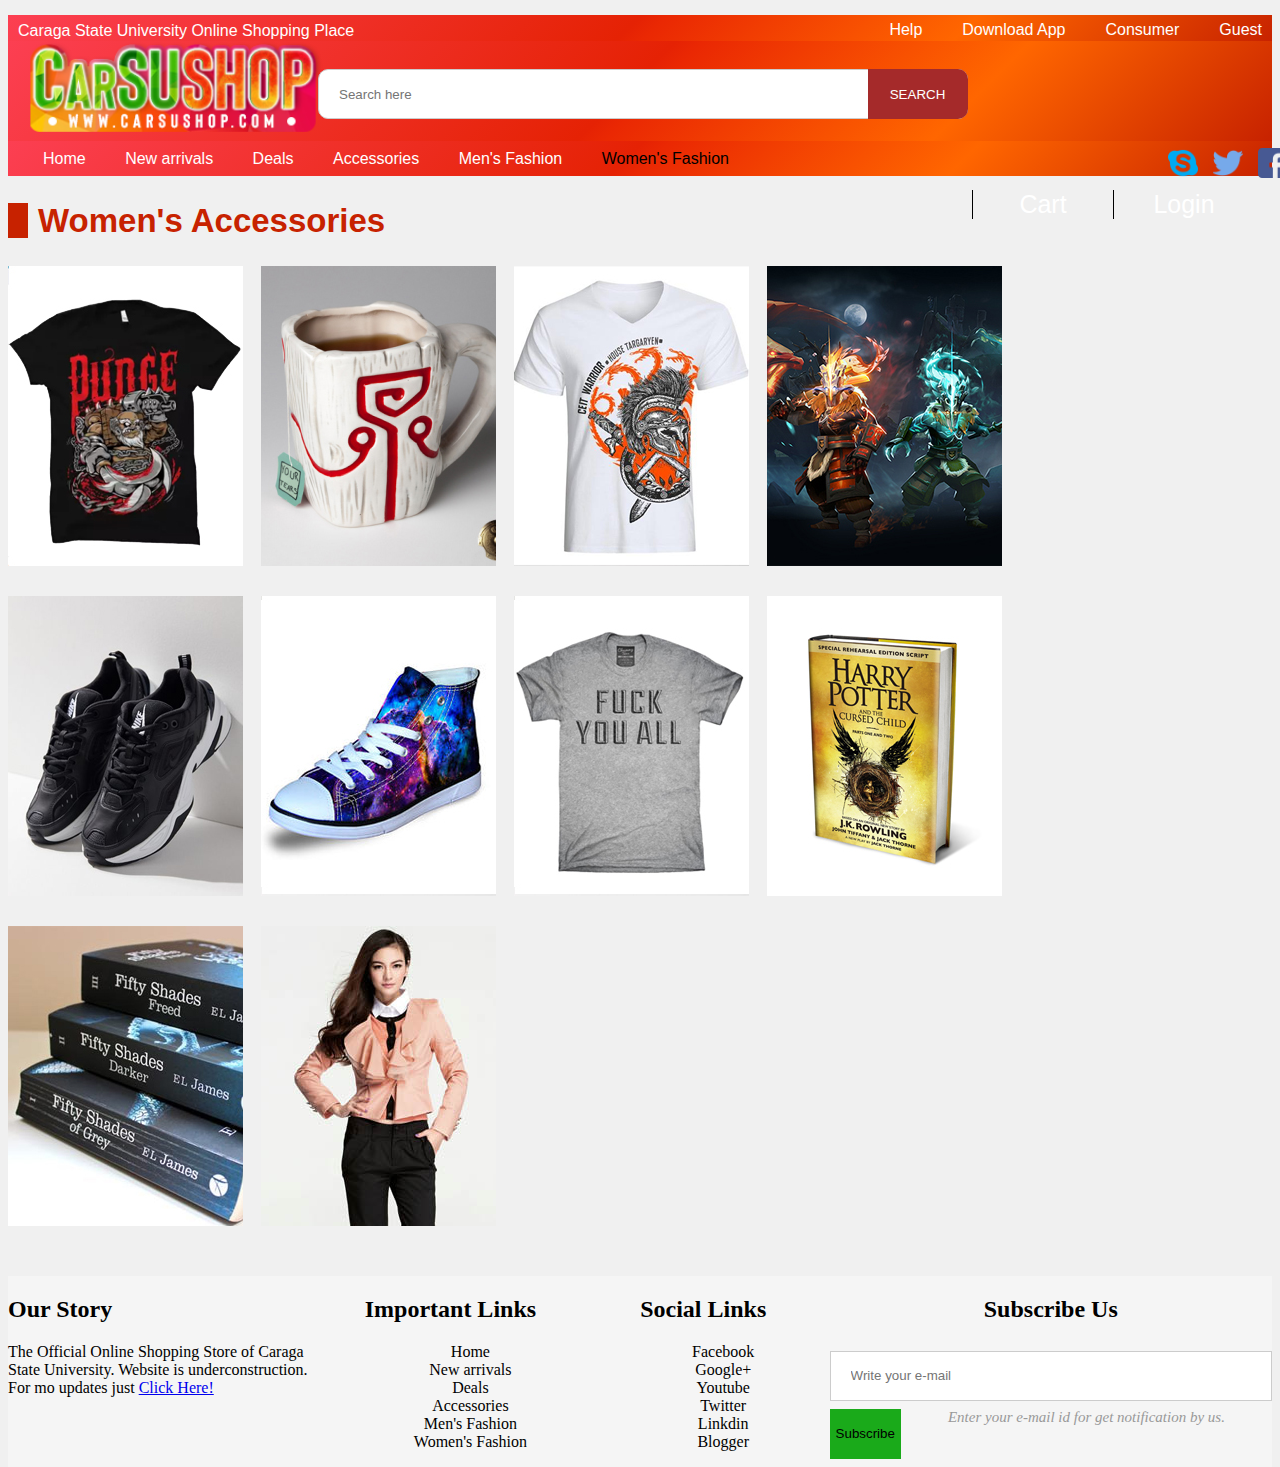
<file: CarSU Shop Online/Women.html>
<html>

<head>
   <title>CarSU Online Shop</title>
    <link rel="shortcut icon" href="images/icons/CarSuLogo.png" />
    <link href="css/jquery.bxslider.css" rel="stylesheet" type="text/css">
    <link href="fa/css/font-awesome.min.css" rel="stylesheet">
    <link href="css/style.css" rel="stylesheet" type="text/css">
    <link rel="stylesheet" href="css/media.css">
</head>

<body>
    <div id="wrapper">
        <div id="header">
            <div id="subheader">
                <div class="container">
                      <p>Caraga State University Online Shopping Place</p>
                    <a href="#">Guest</a><a href="#">Consumer</a><a href="#">Download App</a><a href="#">Help</a>
                </div>
            </div>
            <!--==main header==-->
            <div id="main-header">
                <!--logo-->
                <div id="logo">
                     <a href="index.html"><img id = "img-logo" src="./images/Logo.png"></a> 
                </div>
                <!--==search area==-->
                <div id="search">
                    <form action="">
                        <input class="search-area" type="text" name="text" placeholder="Search here">
                        <input class="search-btn" type="submit" name="submit" value="SEARCH">

                    </form>
                </div>
                <!--==user-menu==-->
                <div id="user-menu">
                    <li><a onclick="document.getElementById('id011').style.display='block'" style="width:auto;">Cart</a></li>
                    <li><a onclick="document.getElementById('id01').style.display='block'" style="width:auto;">Login</a></li>
                </div>
            </div>
        </div>
        <!----=====navigation bar==--->
        <div id="navigation">
           <a href="#" class="menu-togglr"><i class="fa fa-bars"></i></a>
            <nav id="mainav">
                <a href="index.html">Home</a>
                <a href="NewArrivals.html">New arrivals</a>
                <a href="Deals.html">Deals</a>
                <a href="accessories.html">Accessories</a>
                <a href="Men.html">Men's Fashion</a>
                <a id= "highlight" href="#">Women's Fashion</a>

                 <nav class="media-icons">
                <a onclick="window.open('http://www.facebook.com/page')"><img src="images/icons/facebook.png"></li></a>
                <a onclick="window.open('http://www.twitter.com/page')"><img src="images/icons/twitter.png"></li></a>
                <a onclick="window.open('http://www.skype.com/page')"><img src="images/icons/skype.png"></li></a>
                </nav>

            </nav>
        </div>

         <!--= Login Overlay=-->
        <div id="id01" class="modal">
  
          <form class="modal-content animate" action="/action_page.php">
            <div class="imglogocontainer">
              <span onclick="document.getElementById('id01').style.display='none'" class="close" title="Close Modal">&times;</span>
              <img src="./images/Logo.png" alt="Avatar" class="avatar">
            </div>
             <p id="welcome">Welcome to CarSUSHOP! Please login.</p>

            <div class="containerlogin">
              <label for="uname"><b>Username</b></label>
              <input type="text" placeholder="Enter Username" name="uname" required>

              <label for="psw"><b>Password</b></label>
              <input type="password" placeholder="Enter Password" name="psw" required>
                
              <button type="submit">Login</button>
              <label>
                <input type="checkbox" checked="checked" name="remember"> Remember me
              </label>
            </div>

            <div class="container-login-foot" style="background-color:#f1f1f1">
              <button type="button" onclick="document.getElementById('id01').style.display='none'" class="cancelbtn">Cancel</button>
              <span class="psw">Forgot <a href="#">password?</a></span>
            </div>
          </form>
        </div>

         <!--= Cart Overlay=-->
        <div id="id011" class="modal1">
  
          <form class="modal-content animate" action="/action_page.php">
            <div class="imglogocontainer">
              <span onclick="document.getElementById('id011').style.display='none'" class="close" title="Close Modal1">&times;</span>
              <img src="./images/Logo.png" alt="Avatar" class="avatar">
            </div>
             <p id="welcome">CART HERE!.</p>

            <div class="containerlogin">
            </div>

            <div class="container-login-foot" style="background-color:#f1f1f1">
              <button type="button" onclick="document.getElementById('id011').style.display='none'" class="cancelbtn">Cancel</button>
            </div>
          </form>
        </div>

            <!---HEADING OF CATEGORY-->
            <div id="heading-block">
                <h2>Women's Accessories</h2>
            </div>
            <div class="prod-container">
                <!--first product-->
                <div class="prod-box">
                    <img src="images/pro1.jpg" alt="man suit">
                    <div class="prod-trans">
                        <div class="prod-feature">
                            <p>DOTA 2 Pudge Shirt</p>
                            <p style="color:#fff;font-weight:bold;">Price : Php 499.00</p>
                            <input type="button" value="Add to cart">
                        </div>
                    </div>
                </div>
                <!--second product-->
                <div class="prod-box">
                    <img src="images/pro2.jpg" alt="man suit">
                    <div class="prod-trans">
                        <div class="prod-feature">
                            <p>Juggernaut Mug</p>
                            <p style="color:#fff;font-weight:bold;">Price : Php 99.00</p>
                            <input type="button" value="Add to cart">
                        </div>
                    </div>
                </div>
                <!--third product-->
                <div class="prod-box">
                    <img src="images/pro3.jpg" alt="man suit">
                    <div class="prod-trans">
                        <div class="prod-feature">
                            <p>CEIT Shirt 2018</p>
                            <p style="color:#fff;font-weight:bold;">Price : Php 299.00</p>
                            <input type="button" value="Add to cart">
                        </div>
                    </div>
                </div>
                <!--fourth product-->
                <div class="prod-box">
                    <img src="images/pro4.jpg" alt="man suit">
                    <div class="prod-trans">
                        <div class="prod-feature">
                            <p>Juggernaut Arcana</p>
                            <p style="color:#fff;font-weight:bold;">Price : Php 1700.00</p>
                            <input type="button" value="Add to cart">
                        </div>
                    </div>
                </div>
                <!--fifth product-->
                <div class="prod-box">
                    <img src="images/pro5.jpg" alt="man suit">
                    <div class="prod-trans">
                        <div class="prod-feature">
                            <p>Nike Sneakers</p>
                            <p style="color:#fff;font-weight:bold;">Price : Php 1999.00</p>
                            <input type="button" value="Add to cart">
                        </div>
                    </div>
                </div>
                <!--first product-->
                <div class="prod-box">
                    <img src="images/pro6.jpg" alt="man suit">
                    <div class="prod-trans">
                        <div class="prod-feature">
                            <p>Galaxy Shoes</p>
                            <p style="color:#fff;font-weight:bold;">Price : Php 1200.00</p>
                            <input type="button" value="Add to cart">
                        </div>
                    </div>
                </div>
                <!--first product-->
                <div class="prod-box">
                    <img src="images/pro7.jpg" alt="man suit">
                    <div class="prod-trans">
                        <div class="prod-feature">
                            <p>Fuck You All Shirt</p>
                            <p style="color:#fff;font-weight:bold;">Price : Php 299.00</p>
                            <input type="button" value="Add to cart">
                        </div>
                    </div>
                </div>
                <!--first product-->
                <div class="prod-box">
                    <img src="images/pro8.jpg" alt="man suit">
                    <div class="prod-trans">
                        <div class="prod-feature">
                            <p>Harry Potter and the Cursed Child</p>
                            <p style="color:#fff;font-weight:bold;">Price : Php 1500.00</p>
                            <input type="button" value="Add to cart">
                        </div>
                    </div>
                </div>
                <!--first product-->
                <div class="prod-box">
                    <img src="images/pro9.jpg" alt="man suit">
                    <div class="prod-trans">
                        <div class="prod-feature">
                            <p>Fifty Shades Book</p>
                            <p style="color:#fff;font-weight:bold;">Price : Php 2500.00</p>
                            <input type="button" value="Add to cart">
                        </div>
                    </div>
                </div>
                <!--first product-->
                <div class="prod-box">
                    <img src="images/pro10.jpg" alt="man suit">
                    <div class="prod-trans">
                        <div class="prod-feature">
                            <p>Ladies jacket</p>
                            <p style="color:#fff;font-weight:bold;">Price : Php1500</p>
                            <input type="button" value="Add to cart">
                        </div>
                    </div>
                </div>
            </div>
        </div>
        <div id="footer">
            <div class="container">
                <div class="footer_sub">
                    <h2>Our Story</h2>
                 <p>The Official Online Shopping Store of Caraga State University. Website is underconstruction. For mo updates just <span><a href="#">Click Here!</a></span> </p>
                </div>
                <div class="footer_sub_2">
                    <center>
                        <h2>Important Links</h2>
                        <ul>
                            <li><a href="#">Home</a></li>
                            <li><a href="NewArrivals.html">New arrivals</a></li>
                            <li><a href="Deals.html">Deals</a></li>
                            <li><a href="accessories.html">Accessories</a></li>
                            <li><a href="Men-fashion.html">Men's Fashion</a></li>
                            <li><a href="Women">Women's Fashion</a></li>
                        </ul>
                    </center>
                </div>
                <div class="footer_sub_2">
                    <center>
                        <h2>Social Links</h2>
                        <ul>
                            <li><a onclick="window.open('http://www.facebook.com/page')">Facebook</a></li>
                            <li><a onclick="window.open('http://www.google.com/page')">Google+</a></li>
                            <li><a onclick="window.open('http://www.youtube.com/page')">Youtube</a></li>
                            <li><a onclick="window.open('http://www.twitter.com/page')">Twitter</a></li>
                            <li><a onclick="window.open('http://www.Linkdin.com/page')">Linkdin</a></li>
                            <li><a onclick="window.open('http://www.Blogger.com/page')">Blogger</a></li>
                        </ul>
                    </center>
                </div>
                <div class="footer_sub_3">
                    <center>
                        <h2>Subscribe Us</h2>
                        <input type="text" name="subs" placeholder="Write your e-mail" class="subs">
                        <input type="submit" name="submit_btn" value="Subscribe" class="sub_btn">
                        <p class="sub_p">Enter your e-mail id for get notification by us.</p>
                    </center>
                </div>
            </div>
        </div>

    </div>
    <script src="js/jquery.js"></script>
    <script src="js/jquery.bxslider.min.js"></script>
    <script src="js/my.js"></script>
</body>

</html>
</file>
<file: CarSU Shop Online/css/style.css>
#wrapper{font-family:arial;}
.container{width:100%;
	max-width:1280px;
margin:0 auto;
}

body{
	background-color: #f0f0f0;
}
#subheader{
	width:100%;
	height:30px;
	background: -webkit-linear-gradient(-45deg, rgba(252,63,82,1) 0%,rgba(229,34,4,1) 49%,rgba(234,40,3,1) 51%,rgba(255,102,0,1) 75%,rgba(199,34,0,1) 100%); 
	color:#fff;
	margin-top:15px;
}
#subheader p{
	float:left;
	margin-top:7px;
}
#subheader a{
	float:right;
	line-height:30px;
	color:#fff;
	text-decoration:none;
	margin-left:30px;
}
/*logo styling*/
#main-header{
	width: 100%;
	height: 100px;
	background: -webkit-linear-gradient(-45deg, rgba(252,63,82,1) 0%,rgba(229,34,4,1) 49%,rgba(234,40,3,1) 51%,rgba(255,102,0,1) 75%,rgba(199,34,0,1) 100%); 
	float:left;
	margin-top:-15px;
}
#logo{
	width:250px;
	margin-top: 10px;
	float:left;
	border-radius: 10px;
}

#img-logo{
	width:300px;
	margin-top: -10px;
	margin-left: 15px;
	float:left;
	border-radius: 10px;
}
#ist{
	color:#fff;
	font-size:45px;
	font-weight: bold;
	margin-left: 15px;
	font-family: cursive;
}
#iist{
	color:#fff;
	font-size:35px;
	font-weight: bold;
	font-family: cursive;
}
/*searching area styling*/
#search{
	width: 650px;
	float:left;
	padding: 20px;
	padding-left: 40px;
	margin-left: 50px;
}
.search-area{
	width:650px;
	height: 50px;
	background: #fff;
	border: none;
	border-radius: 10px;
	float:left;
	padding-left: 15px;
}
.search-btn{
	margin-top: 8px;
	width: 100px;
	height: 50px;
	border-radius:0px 10px 10px 0px;
	border: none;
	color: #fff;
	background: brown;
	margin-left: -100.5px;
}
/* this is for user menu styling*/
#user-menu{
	width: 300px;
	float: right;
	margin-top: 35px;
}
/* this is for list styling*/
#user-menu li{
	float:left;
	width: 140px;
	text-align: center;
	list-style: none;
	font-size:25px;
	border-left: 1px solid black;
}
#user-menu li:hover{
	font-size:30px;
	transition: all .5s ease;
}
#user-menu li a{
	color: white;
	text-decoration: none;
}
/*this style for navigation bar*/
#navigation{
	width: 100%;
	height: 35px;
	background: -webkit-linear-gradient(-45deg, rgba(252,63,82,1) 0%,rgba(229,34,4,1) 49%,rgba(234,40,3,1) 51%,rgba(255,102,0,1) 75%,rgba(199,34,0,1) 100%); 
	float: left;
}
nav{

	width: 1280px;
	margin:9px auto;
}
nav a{
	margin-top: 15px;
	margin-left: 35px;
	color: white;
	text-decoration: none;
}
nav a:hover{
	color:#000;
	transition:all .7s ease;

}

#highlight{
color:#000;

}

.media-icons img{
	width: 30px;
	padding-top: 4px;
	margin-top:  -33px;
	margin-left: 15px;
	float:right;
	border-radius: 0px;
}

/*======slider=====*/
#slider{
	width: 100%;
	max-width: 100%;
	height:450px;
	float: left;
	overflow: hidden;
}
.bx-wrapper .bx-viewport{
	margin-top:-20px;
}
.bx-wrapper .bx-pager, .bx-wrapper .bx-controls-auto{
	bottom: 30px;
}
.bx-wrapper .bx-pager.bx-default-pager a {
	width:15px;
	height:15px;
	border-radius:20px;
}
/*=========category heading*/
#heading-block{
	width:100%;
	height: auto;
	float: left;
	color:rgba(199,34,0,1);
	font-size:22px;
}
#heading-block h2{
	line-height:35px;
	border-left:20px solid rgba(199,34,0,1);
	padding-left:10px;
}
/*==========category boxes========*/
.catbox{
	width:235px;	
	height: 235px;
	float: left;
	overflow:hidden;
	position: relative;
	margin:0 18 30 0;
}
.catbox span{
	width:100%;
	height: 35px;
	line-height: 35px;
	background:rgba(0,0,0,0.6);
	color:white;
	display:block;
	bottom:30px;
	position:absolute;
	z-index: 999;
	text-align: center;
}
.catbox:hover span{
	color:#00eb00;
}
.catbox img{
	max-width:100%;
	transition:all .5s ease;
}
.catbox:hover img{
	transform:scale(1.3,1.3);
	transition:all .5s ease;
}
/*this is for products styling*/
.prod-box{
	width: 235px;
	height: 300px;
	overflow: hidden;
	margin: 0 18 30 0;
	position: relative;
	float: left;
}
.prod-box>img{
	max-width: 100%;
}
.prod-trans{
	background:rgba(0,0,0,0.6);
	width: 100%;
	height: 100%;
	top:0;
	left: 0;
	bottom: 0;
	right: 0;
	position: absolute;
	opacity:0;
	transition:all .5s ease;
}
.prod-box:hover .prod-trans{
	opacity:1;
	transition:all .5s ease;
}
.prod-feature{
	text-align: center;
	margin-top:-150px;
	transition:all .5s ease;
}
.prod-feature p{
	color: #00eb00;
	font-family: verdana;
}
.prod-box:hover .prod-feature{
	margin-top: 150px;
	transition:all .5s ease;
}
.prod-feature input{
	width: 150px;
	height:35px;
	font-size:17px;
}
.offer{
	width:420px;
	float: left;
	margin-right:10px;
}
.offer:last-child{
	margin-right:0px;
}
.offer img{
	width:100%;
}
#footer{
	margin-top: 20px;
	width: 100%;
	height:auto;
	background: #f5f5f5;
	float: left;
}
.footer_sub{
	width: 25%;
	float: left;
}
.footer_sub_2{
	width: 20%;
	float:left;
}
.footer_sub_2 ul li{
	list-style: none;
}
.footer_sub_2 ul li a{
	text-decoration: none;
	color: #000;
}
.footer_sub_2 ul li a:hover{
	color: #1aaa1a;
	text-decoration: underline;
}
.footer_sub_3{
	width: 35%;
	float: left;
}
.subs{
	width: 350px;
	border: none;
	height: 50px;
	padding: 15px;
	float: left;
}
.sub_btn{
	height: 50px;
	border: none;background: #1aaa1a;
	float: left;
}
.sub_p{
	color: #999;
	font-style: italic;
	font-size: 15px;
}

.menu-togglr{
    color: white;
    position: absolute;
    top: 70px;
    left: 20px;
    font-size: 20px;
    display: none;
}


#center-text{
	margin-left: 230px;
}

/* Full-width input fields */
input[type=text], input[type=password] {
    width: 100%;
    padding: 12px 20px;
    margin: 8px 0;
    display: inline-block;
    border: 1px solid #ccc;
    box-sizing: border-box;
}

/* Set a style for all buttons */
button {
    background-color: #4CAF50;
    color: white;
    padding: 14px 20px;
    margin: 8px 0;
    border: none;
    cursor: pointer;
    width: 100%;
}

button:hover {
    opacity: 0.8;
}

/* Extra styles for the cancel button */
.container-login-foot .cancelbtn {
	margin-left: 10px;
    width: auto;
    padding: 10px 18px;
    background-color: #f44336;
}

/* Center the image and position the close button */
.imglogocontainer {
    text-align: center;
    margin: 24px 0 12px 0;
    position: relative;
}

.containerlogin {
    padding: 16px;
}

span.psw {
	margin-right: 20px;
    float: right;
    padding-top: 16px;
}

.container-login-foot{
	border-top: 1px solid gray;
}

/* The Modal (background) */
.modal {
    display: none; /* Hidden by default */
    position: fixed; /* Stay in place */
    z-index: 1; /* Sit on top */
    left: 0;
    top: 0;
    width: 100%; /* Full width */
    height: 100%; /* Full height */
    overflow: auto; /* Enable scroll if needed */
    background-color: rgb(0,0,0); /* Fallback color */
    background-color: rgba(0,0,0,0.4); /* Black w/ opacity */
    padding-top: 40px;
}


/* Modal Content/Box */
.modal-content {
    background-color: #fefefe;
    margin: 5% auto 15% auto; /* 5% from the top, 15% from the bottom and centered */
    border: 1px solid #888;
    width: 50%; /* Could be more or less, depending on screen size */
    border-radius: 5px;
}
/* The Close Button (x) */
.close {
	margin-top: -20px;	
	margin-right: -10px;
    position: absolute;
    right: 25px;
    top: 0;
    color: #000;
    font-size: 35px;
    font-weight: bold;
}

.close:hover,
.close:focus {
    color: red;
    cursor: pointer;
}

/* Add Zoom Animation */
.animate {
    -webkit-animation: animatezoom 0.6s;
    animation: animatezoom 0.6s
}
#welcome{
	text-align: center;
	font-size: 20px;
}



/* Set a style for all buttons */
button {
    background-color: #4CAF50;
    color: white;
    padding: 14px 20px;
    margin: 8px 0;
    border: none;
    cursor: pointer;
    width: 100%;
}

button:hover {
    opacity: 0.8;
}

/* Extra styles for the cancel button */
.cancelbtn {
	margin-left: 10px;
    width: auto;
    padding: 10px 18px;
    background-color: #f44336;
}

/* Center the image and position the close button */
.imglogocontainer {
    text-align: center;
    margin: 24px 0 12px 0;
    position: relative;
}

.containerlogin {
    padding: 16px;
}

span.psw {
	margin-right: 20px;
    float: right;
    padding-top: 16px;
}

.container-login-foot{
	border-top: 1px solid gray;
}

/* The Modal (background) */
.modal1 {
    display: none; /* Hidden by default */
    position: fixed; /* Stay in place */
    z-index: 1; /* Sit on top */
    left: 0;
    top: 0;
    width: 100%; /* Full width */
    height: 100%; /* Full height */
    overflow: auto; /* Enable scroll if needed */
    background-color: rgb(0,0,0); /* Fallback color */
    background-color: rgba(0,0,0,0.4); /* Black w/ opacity */
    padding-top: 60px;
}


/* Modal Content/Box */
.modal1-content {
    background-color: #fefefe;
    margin: 5% auto 15% auto; /* 5% from the top, 15% from the bottom and centered */
    border: 1px solid #888;
    width: 50%; /* Could be more or less, depending on screen size */
}
/* The Close Button (x) */
.close {
	margin-top: -20px;	
	margin-right: -10px;
    position: absolute;
    right: 25px;
    top: 0;
    color: #000;
    font-size: 35px;
    font-weight: bold;
}

.close:hover,
.close:focus {
    color: red;
    cursor: pointer;
}

/* Add Zoom Animation */
.animate {
    -webkit-animation: animatezoom 0.6s;
    animation: animatezoom 0.6s
}
#welcome{
	text-align: center;
	font-size: 20px;
}
</file>
<file: CarSU Shop Online/css/media.css>
@media screen and (max-width:1280px) {
    #subheader p {
        margin-left: 10px;
    }
    #subheader a {
        margin-right: 10px;
    }
    #search {
        margin-left: 20px;
    }
}

@media screen and (max-width:1024px) {
    #logo {
        margin-top: -5px;
    }
    #search {
        width: 500px;
        margin-left: 10px;
        margin-top: -10px;
    }
    .search-area {
        width: 500px;
    }
    #user-menu {
        width: 200px;
    }
    #user-menu li {
        width: 90px;
    }
}

@media screen and (max-width:768px) {
    #subheader a {
        font-size: 15px;
        margin-left: 15px;
    }
    #logo{
        width: 130px;
        margin-top: 10px;
    }
    #ist{
        font-size: 25px;
    }
    #iist{
        font-size: 20px;
    }
    #search{
        width: 350px;
    }
    .search-area{
        width: 350px;
        height: 40px;
    }
    .search-btn{height: 40px;}
    #user-menu{margin-top: 15px;}
    
    .menu-togglr{
        display: block;
    }
    
    #navigation{
        height: auto;
        width: 100%;
        margin: 0 auto;
    }
    #navigation nav{
        float: none;
        margin: 0 auto;
        width: 100%:
    }
    #mainav a{
        display: block;
        width: 100%;
        border-bottom: 1px solid black;
        margin: 0 !important;
        padding: 10px;
    }
    #mainav{
        display: none;
    }
}

@media screen and (max-width:480px) {
    #subheader p {
        display: none;
    }
    #subheader {
        padding-bottom: 10px;
    }

@media screen and (max-width:360px) {
    #subheader a {
        font-size: 12px;
    }
    #logo{width: 70px;}
    #ist{font-size: 15px;}
    #iist{font-size: 12px;}
    #search{width: 100px;}
    .search-area{
        width: 170px;
        height:25px;
    }
    .search-btn{
        height: 25px;
        font-size: 10px;
        width: 60px;
        margin-left: -60px;
    }
    #user-menu{
        width: 100px;
        margin-top: 10px;
    }
    #user-menu li{
        font-size: 15px;
        width: 70px;
        margin-left: 30px;
        margin-top: 0px;
    }
}
</file>
